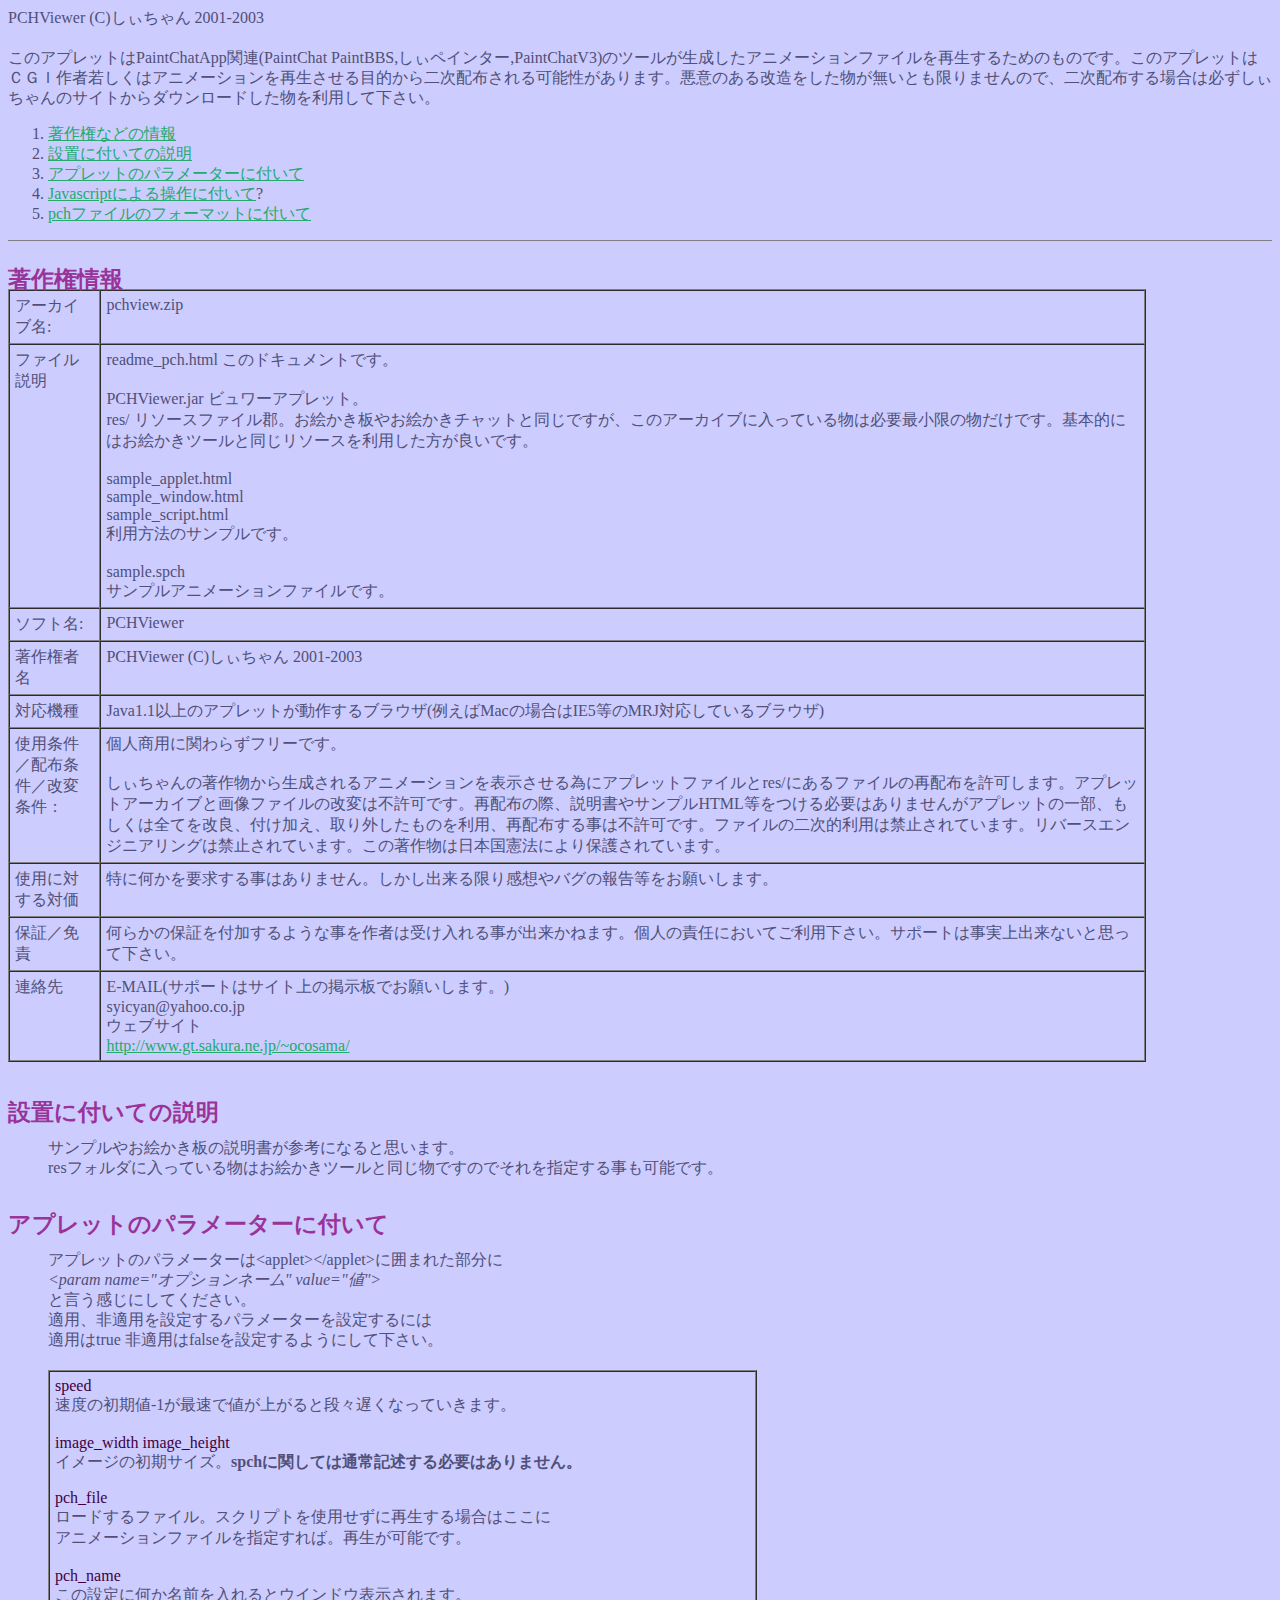
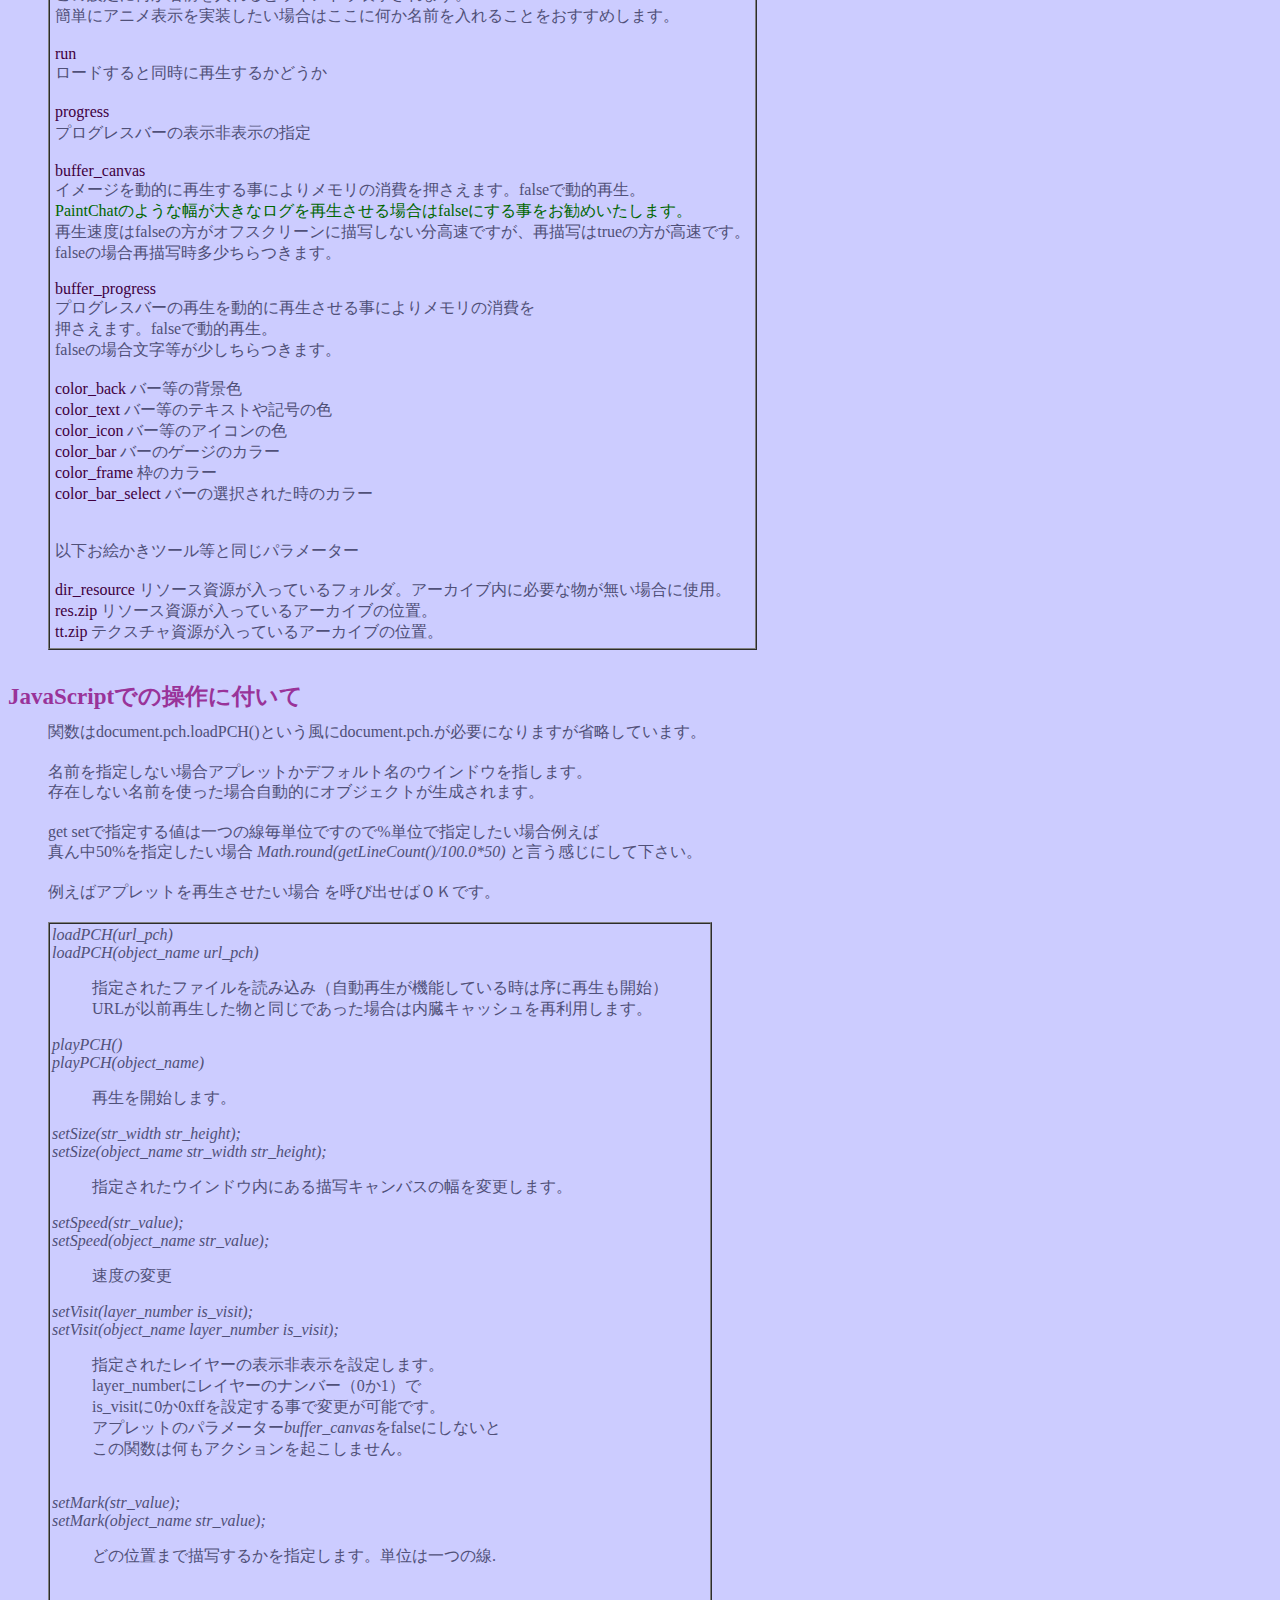
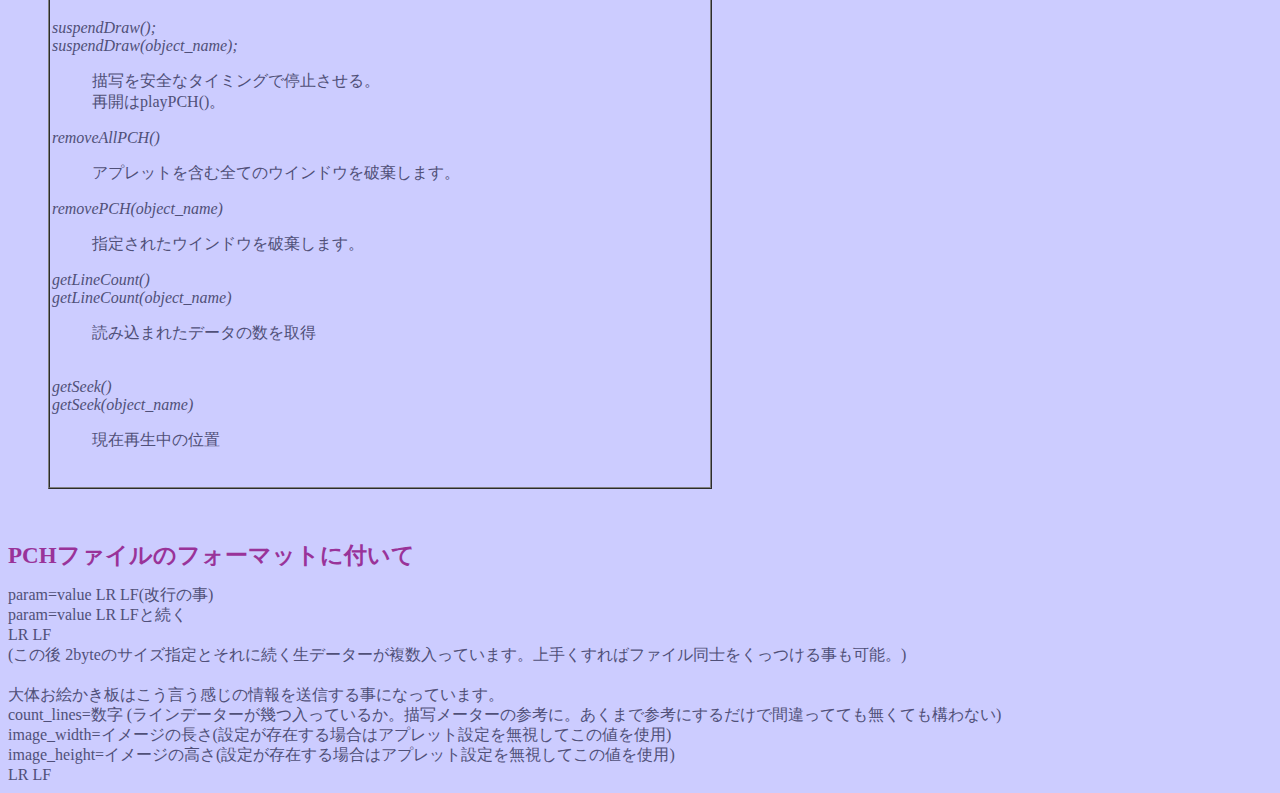
<file: oekaki./readme_pch.html>
<!DOCTYPE html PUBLIC "-//W3C//DTD HTML 4.01 Transitional//EN">
<html>
<head>

<meta http-equiv="content-type" content="text/html; charset=Shift-JIS">

<meta name="author" content="���������">
<title>PCHViewer ReadmeDocument</title>
</head>
<BODY style="LINE-HEIGHT: 125%" text=#505078 vLink=#5058f6 aLink=#25a96c 
link=#25a96c bgColor=#ccccff>PCHViewer (C)��������� 
2001-2003<BR><BR>���̃A�v���b�g��PaintChatApp�֘A(PaintChat 
PaintBBS,�����y�C���^�[,PaintChatV3)�̃c�[�������������A�j���[�V�����t�@�C�����Đ����邽�߂̂��̂ł��B���̃A�v���b�g�͂b�f�h��ҎႵ���̓A�j���[�V�������Đ�������ړI����񎟔z�z�����\��������܂��B���ӂ̂���������������������Ƃ�����܂���̂ŁA�񎟔z�z����ꍇ�͕K�����������̃T�C�g����_�E�����[�h�������𗘗p���ĉ������B<BR>
<OL>
  <LI><A href="#chosakuken">���쌠�Ȃǂ̏��</A> 
  <LI><A href="#setti">�ݒu�ɕt���Ă̐���</A> 
  <LI><A href="#paramater">�A�v���b�g�̃p�����[�^�[�ɕt����</A> 
  <LI><A href="#LiveConnect">Javascript�ɂ�鑀��ɕt����</A>? 
  <LI><A href="#pch">pch�t�@�C���̃t�H�[�}�b�g�ɕt����</A><BR></LI></OL>
<HR noShade SIZE=1>
<BR><FONT color=#993399><BIG><BIG><B><A 
name=chosakuken></A>���쌠���</B></BIG></BIG></FONT><BR>
<TABLE style="WIDTH: 90%" cellSpacing=0 cellPadding=5 border=1>
  <TBODY>
  <TR>
    <TD vAlign=top>�A�[�J�C�u��:<BR></TD>
    <TD vAlign=top>pchview.zip<BR></TD></TR>
  <TR>
    <TD vAlign=top>�t�@�C������<BR></TD>
    <TD vAlign=top>readme_pch.html ���̃h�L�������g�ł��B<BR><BR>PCHViewer.jar 
      �r�����[�A�v���b�g�B<BR>res/ 
      ���\�[�X�t�@�C���S�B���G�����₨�G�����`���b�g�Ɠ����ł����A���̃A�[�J�C�u�ɓ����Ă��镨�͕K�v�ŏ����̕������ł��B��{�I�ɂ͂��G�����c�[���Ɠ������\�[�X�𗘗p���������ǂ��ł��B<BR><BR>sample_applet.html<BR>sample_window.html<BR>sample_script.html<BR>���p���@�̃T���v���ł��B<BR><BR>sample.spch<BR>�T���v���A�j���[�V�����t�@�C���ł��B<BR></TD></TR>
  <TR>
    <TD vAlign=top>�\�t�g��:<BR></TD>
    <TD vAlign=top>PCHViewer<BR></TD></TR>
  <TR>
    <TD vAlign=top>���쌠�Җ�<BR></TD>
    <TD vAlign=top>PCHViewer (C)��������� 2001-2003<BR></TD></TR>
  <TR>
    <TD vAlign=top>�Ή��@��<BR></TD>
    <TD 
    vAlign=top>Java1.1�ȏ�̃A�v���b�g�����삷��u���E�U(�Ⴆ��Mac�̏ꍇ��IE5����MRJ�Ή����Ă���u���E�U)<BR></TD></TR>
  <TR>
    <TD vAlign=top>�g�p�����^�z�z�����^���Ϗ����F<BR></TD>
    <TD 
      vAlign=top>�l���p�Ɋւ�炸�t���[�ł��B<BR><BR>���������̒��앨���琶�������A�j���[�V������\��������ׂɃA�v���b�g�t�@�C����res/�ɂ���t�@�C���̍Ĕz�z�������܂��B�A�v���b�g�A�[�J�C�u�Ɖ摜�t�@�C���̉��ς͕s���ł��B�Ĕz�z�̍ہA��������T���v��HTML��������K�v�͂���܂��񂪃A�v���b�g�̈ꕔ�A�������͑S�Ă����ǁA�t�������A���O�������̂𗘗p�A�Ĕz�z���鎖�͕s���ł��B�t�@�C���̓񎟓I���p�͋֎~����Ă��܂��B���o�[�X�G���W�j�A�����O�͋֎~����Ă��܂��B���̒��앨�͓��{�����@�ɂ��ی삳��Ă��܂��B<BR></TD></TR>
  <TR>
    <TD vAlign=top>�g�p�ɑ΂���Ή�<BR></TD>
    <TD vAlign=top>���ɉ�����v�����鎖�͂���܂���B�������o������芴�z��o�O�̕񍐓������肢���܂��B </TD></TR>
  <TR>
    <TD vAlign=top>�ۏ؁^�Ɛ�<BR></TD>
    <TD 
      vAlign=top>���炩�̕ۏ؂�t������悤�Ȏ�����҂͎󂯓���鎖���o�����˂܂��B�l�̐ӔC�ɂ����Ă����p�������B�T�|�[�g�͎�����o���Ȃ��Ǝv���ĉ������B<BR></TD></TR>
  <TR>
    <TD vAlign=top>�A����</TD>
    <TD vAlign=top>E-MAIL(�T�|�[�g�̓T�C�g��̌f���ł��肢���܂��B) 
      <BR>syicyan@yahoo.co.jp<BR>�E�F�u�T�C�g<BR><A 
      href="http://www.gt.sakura.ne.jp/~ocosama/">http://www.gt.sakura.ne.jp/~ocosama/</A></TD></TR></TBODY></TABLE><BR><BR><BIG><FONT 
color=#993399><BIG><B><A name=setti></A>�ݒu�ɕt���Ă̐���</B></BIG></FONT></BIG><BR>
<BLOCKQUOTE>�T���v���₨�G�����̐��������Q�l�ɂȂ�Ǝv���܂��B<BR>res�t�H���_�ɓ����Ă��镨�͂��G�����c�[���Ɠ������ł��̂ł�����w�肷�鎖���\�ł��B<BR></BLOCKQUOTE><BR><FONT 
color=#993399><BIG><BIG><B><A 
name=paramater></A>�A�v���b�g�̃p�����[�^�[�ɕt����</B></BIG></BIG></FONT><BR>
<BLOCKQUOTE>�A�v���b�g�̃p�����[�^�[��&lt;applet&gt;&lt;/applet&gt;�Ɉ͂܂ꂽ������<BR><I>&lt;param 
  name="�I�v�V�����l�[��" 
  value="�l"&gt;</I><BR>�ƌ��������ɂ��Ă��������B<BR>�K�p�A��K�p��ݒ肷��p�����[�^�[��ݒ肷��ɂ�<BR>�K�p��true 
  ��K�p��false��ݒ肷��悤�ɂ��ĉ������B<BR><BR>
  <TABLE cellSpacing=0 cellPadding=5 border=1>
    <TBODY>
    <TR>
      <TD vAlign=top>
        <P><FONT color=#400040>speed 
        <BR></FONT>���x�̏����l-1���ő��Œl���オ��ƒi�X�x���Ȃ��Ă����܂��B<BR><BR><FONT 
        color=#400040>image_width 
        image_height</FONT><BR>�C���[�W�̏����T�C�Y�B<STRONG>spch�Ɋւ��Ă͒ʏ�L�q����K�v�͂���܂���B</STRONG></P>
        <P><FONT color=#400040>pch_file 
        <BR></FONT>���[�h����t�@�C���B�X�N���v�g���g�p�����ɍĐ�����ꍇ�͂�����<BR>�A�j���[�V�����t�@�C�����w�肷��΁B�Đ����\�ł��B<BR><BR><FONT 
        color=#400040>pch_name<BR></FONT>���̐ݒ�ɉ������O������ƃE�C���h�E�\������܂��B<BR>�ȒP�ɃA�j���\���������������ꍇ�͂����ɉ������O�����邱�Ƃ��������߂��܂��B<BR><BR><FONT 
        color=#400040>run <BR></FONT>���[�h����Ɠ����ɍĐ����邩�ǂ���<BR><BR><FONT 
        color=#400040>progress</FONT>�@<BR>�v���O���X�o�[�̕\����\���̎w��<BR><BR><FONT 
        color=#400040>buffer_canvas</FONT><BR>�C���[�W�𓮓I�ɍĐ����鎖�ɂ�胁�����̏�����������܂��Bfalse�œ��I�Đ��B<BR><FONT 
        color=#006600>PaintChat�̂悤�ȕ����傫�ȃ��O���Đ�������ꍇ��false�ɂ��鎖�������߂������܂��B</FONT><BR><FONT 
        color=#006600></FONT>�Đ����x��false�̕����I�t�X�N���[���ɕ`�ʂ��Ȃ��������ł����A�ĕ`�ʂ�true�̕��������ł��B<BR>false�̏ꍇ�ĕ`�ʎ�����������܂��B</P><FONT 
        color=#400040>buffer_progress</FONT><BR>�v���O���X�o�[�̍Đ��𓮓I�ɍĐ������鎖�ɂ�胁�����̏����<BR>�������܂��Bfalse�œ��I�Đ��B<BR>false�̏ꍇ������������������܂��B<BR><BR><FONT 
        color=#400040>color_back</FONT> �o�[���̔w�i�F<BR><FONT 
        color=#400040>color_text</FONT> �o�[���̃e�L�X�g��L���̐F<BR><FONT 
        color=#400040>color_icon</FONT> �o�[���̃A�C�R���̐F<BR><FONT 
        color=#400040>color_bar</FONT> �o�[�̃Q�[�W�̃J���[<BR><FONT 
        color=#400040>color_frame</FONT> �g�̃J���[<BR><FONT 
        color=#400040>color_bar_select</FONT> 
        �o�[�̑I�����ꂽ���̃J���[<BR><BR><BR>�ȉ����G�����c�[�����Ɠ����p�����[�^�[<BR><BR><FONT 
        color=#400040>dir_resource</FONT> 
        ���\�[�X�����������Ă���t�H���_�B�A�[�J�C�u���ɕK�v�ȕ��������ꍇ�Ɏg�p�B<BR><FONT 
        color=#400040>res.zip</FONT> ���\�[�X�����������Ă���A�[�J�C�u�̈ʒu�B<BR><FONT 
        color=#400040>tt.zip</FONT> 
  �e�N�X�`�������������Ă���A�[�J�C�u�̈ʒu�B<BR></TD></TR></TBODY></TABLE></BLOCKQUOTE><BR><BIG><FONT 
color=#993399><BIG><B><A 
name=LiveConnect></A>JavaScript�ł̑���ɕt����</B></BIG></FONT></BIG> 
<BLOCKQUOTE>�֐���document.pch.loadPCH()�Ƃ�������document.pch.���K�v�ɂȂ�܂����ȗ����Ă��܂��B<BR><BR>���O���w�肵�Ȃ��ꍇ�A�v���b�g���f�t�H���g���̃E�C���h�E���w���܂��B<BR>���݂��Ȃ����O���g�����ꍇ�����I�ɃI�u�W�F�N�g����������܂��B<BR><BR>get 
  set�Ŏw�肷��l�͈�̐����P�ʂł��̂�%�P�ʂŎw�肵�����ꍇ�Ⴆ��<BR>�^��50%���w�肵�����ꍇ 
  <I>Math.round(getLineCount()/100.0*50)</I> 
  �ƌ��������ɂ��ĉ������B<BR><BR>�Ⴆ�΃A�v���b�g���Đ����������ꍇ ���Ăяo���΂n�j�ł��B<BR><BR>
  <TABLE cellSpacing=0 cellPadding=2 border=1>
    <TBODY>
    <TR>
      <TD vAlign=top><I>loadPCH(url_pch)</I><I><BR></I><I>loadPCH(object_name 
        url_pch) </I><BR>
        <BLOCKQUOTE>�w�肳�ꂽ�t�@�C����ǂݍ��݁i�����Đ����@�\���Ă��鎞�͏��ɍĐ����J�n�j<BR>URL���ȑO�Đ��������Ɠ����ł������ꍇ�͓����L���b�V�����ė��p���܂��B<BR></BLOCKQUOTE><I>playPCH()</I><I><BR></I><I>playPCH(object_name)</I><BR>
        <BLOCKQUOTE>�Đ����J�n���܂��B<BR></BLOCKQUOTE><I>setSize(str_width 
        str_height);</I><I><BR></I><I>setSize(object_name str_width 
        str_height);</I><BR>
        <BLOCKQUOTE>�w�肳�ꂽ�E�C���h�E���ɂ���`�ʃL�����o�X�̕���ύX���܂��B<BR></BLOCKQUOTE><I>setSpeed(str_value);</I><I><BR></I><I>setSpeed(object_name 
        str_value);</I><BR>
        <BLOCKQUOTE>���x�̕ύX<BR></BLOCKQUOTE><I>setVisit(layer_number 
        is_visit);<BR>setVisit(</I><I>object_name layer_number 
        is_visit</I><I>);<BR></I>
        <BLOCKQUOTE>�w�肳�ꂽ���C���[�̕\����\����ݒ肵�܂��B<BR>layer_number�Ƀ��C���[�̃i���o�[�i0��1�j��<BR>is_visit��0��0xff��ݒ肷�鎖�ŕύX���\�ł��B<BR>�A�v���b�g�̃p�����[�^�[<I>buffer_canvas</I>��false�ɂ��Ȃ���<BR>���̊֐��͉����A�N�V�������N�����܂���B<BR></BLOCKQUOTE><I><BR>setMark(str_value);</I><I><BR></I><I>setMark(object_name 
        str_value);</I><BR>
        <BLOCKQUOTE>�ǂ̈ʒu�܂ŕ`�ʂ��邩���w�肵�܂��B�P�ʂ͈�̐�.<BR></BLOCKQUOTE><BR><BR><I>suspendDraw();</I><I><BR></I><I>suspendDraw(object_name);</I><BR>
        <BLOCKQUOTE>�`�ʂ����S�ȃ^�C�~���O�Œ�~������B<BR>�ĊJ��playPCH()�B<BR></BLOCKQUOTE><I>removeAllPCH()</I><BR>
        <BLOCKQUOTE>�A�v���b�g���܂ޑS�ẴE�C���h�E��j�����܂��B<BR></BLOCKQUOTE><I>removePCH(object_name)</I><BR>
        <BLOCKQUOTE>�w�肳�ꂽ�E�C���h�E��j�����܂��B<BR></BLOCKQUOTE><I>getLineCount()</I><I><BR></I><I>getLineCount(object_name)</I><BR>
        <BLOCKQUOTE>�ǂݍ��܂ꂽ�f�[�^�̐����擾<BR></BLOCKQUOTE><BR><I>getSeek()</I><I><BR></I><I>getSeek(object_name)</I><BR>
        <BLOCKQUOTE>���ݍĐ����̈ʒu</BLOCKQUOTE><BR></TD></TR></TBODY></TABLE></BLOCKQUOTE><BR><BIG><FONT 
color=#993399><BIG><B><BR><A 
name=pch></A>PCH�t�@�C���̃t�H�[�}�b�g�ɕt����</B></BIG></FONT></BIG><BR><BR>param=value LR 
LF(���s�̎�)<BR>param=value LR LF�Ƒ���<BR>LR LF<BR>(���̌� 
2byte�̃T�C�Y�w��Ƃ���ɑ������f�[�^�[�����������Ă��܂��B��肭����΃t�@�C�����m���������鎖���\�B)<BR><BR>��̂��G�����͂������������̏��𑗐M���鎖�ɂȂ��Ă��܂��B<BR>count_lines=���� 
(���C���f�[�^�[��������Ă��邩�B�`�ʃ��[�^�[�̎Q�l�ɁB�����܂ŎQ�l�ɂ��邾���ŊԈ���ĂĂ������Ă��\��Ȃ�)<BR>image_width=�C���[�W�̒���(�ݒ肪���݂���ꍇ�̓A�v���b�g�ݒ�𖳎����Ă��̒l���g�p)<BR>image_height=�C���[�W�̍���(�ݒ肪���݂���ꍇ�̓A�v���b�g�ݒ�𖳎����Ă��̒l���g�p)<BR>LR 
LF
</BODY>
</html>
</file>
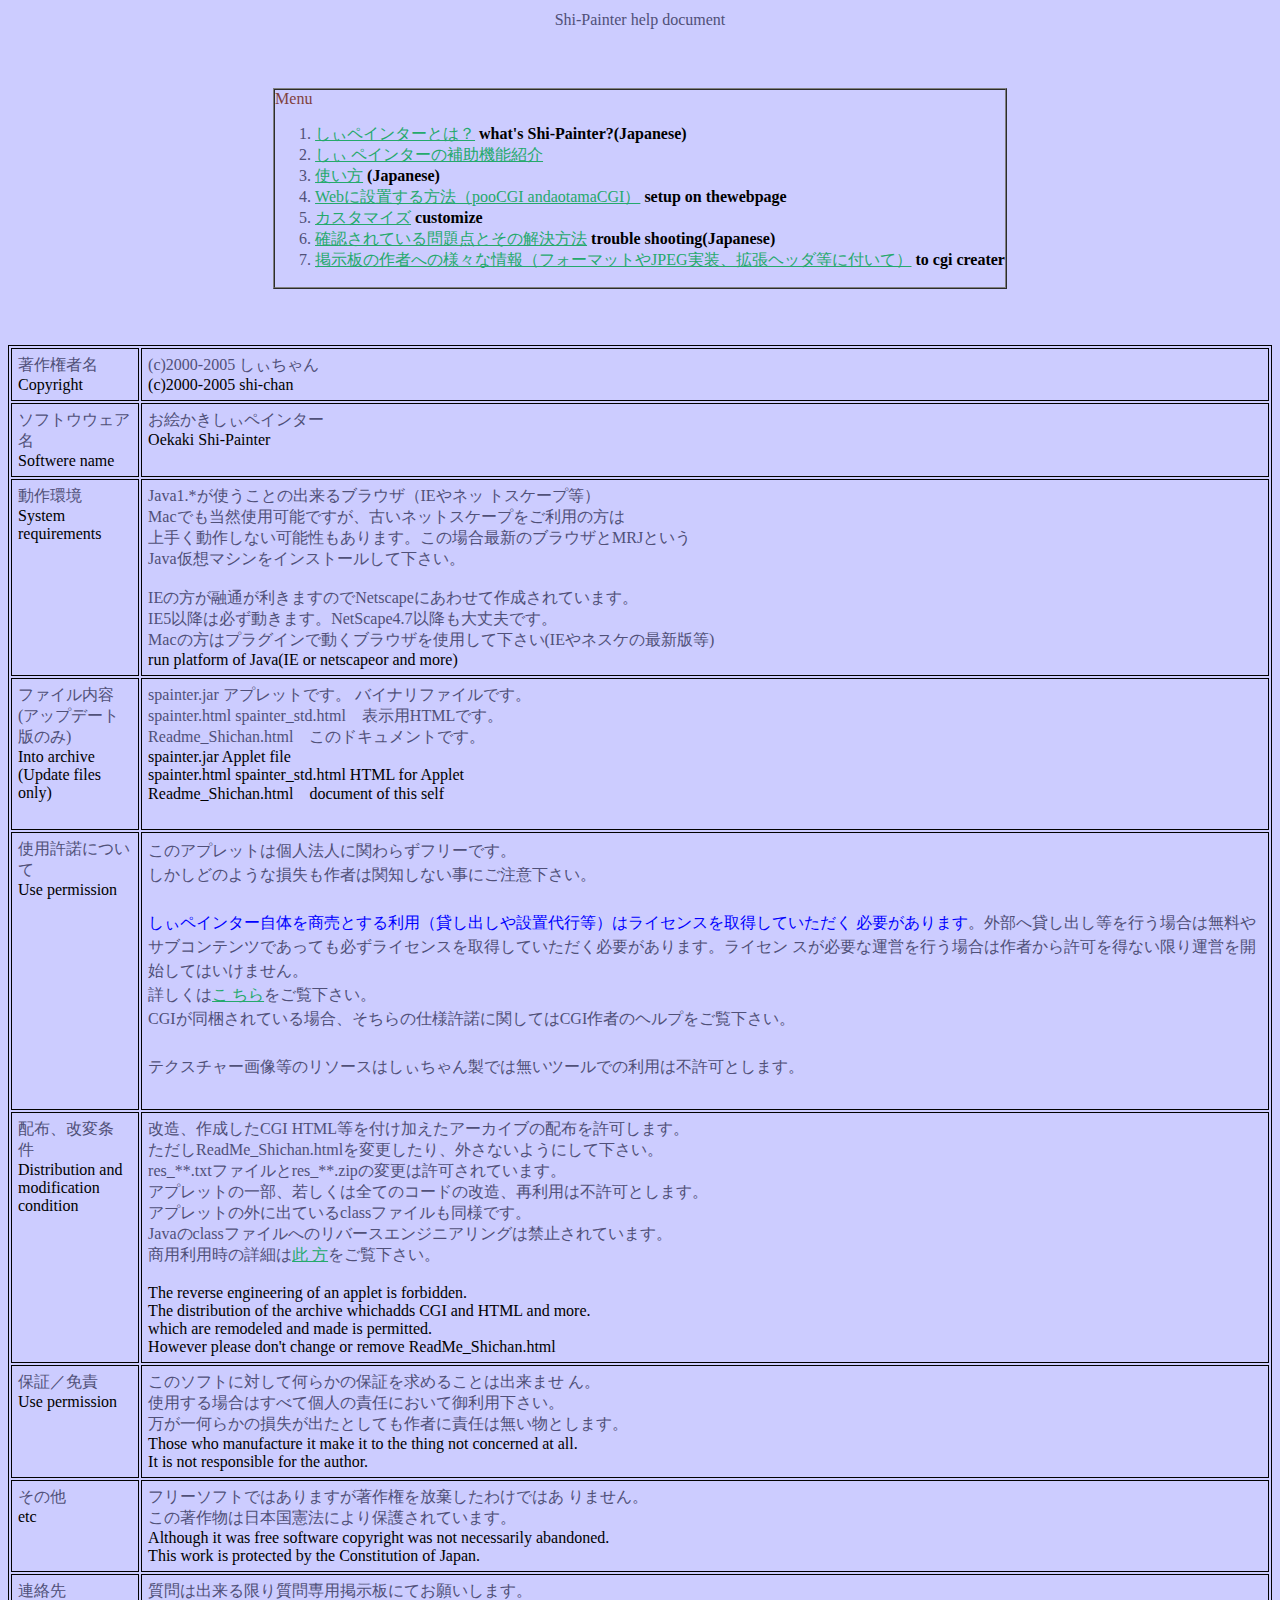
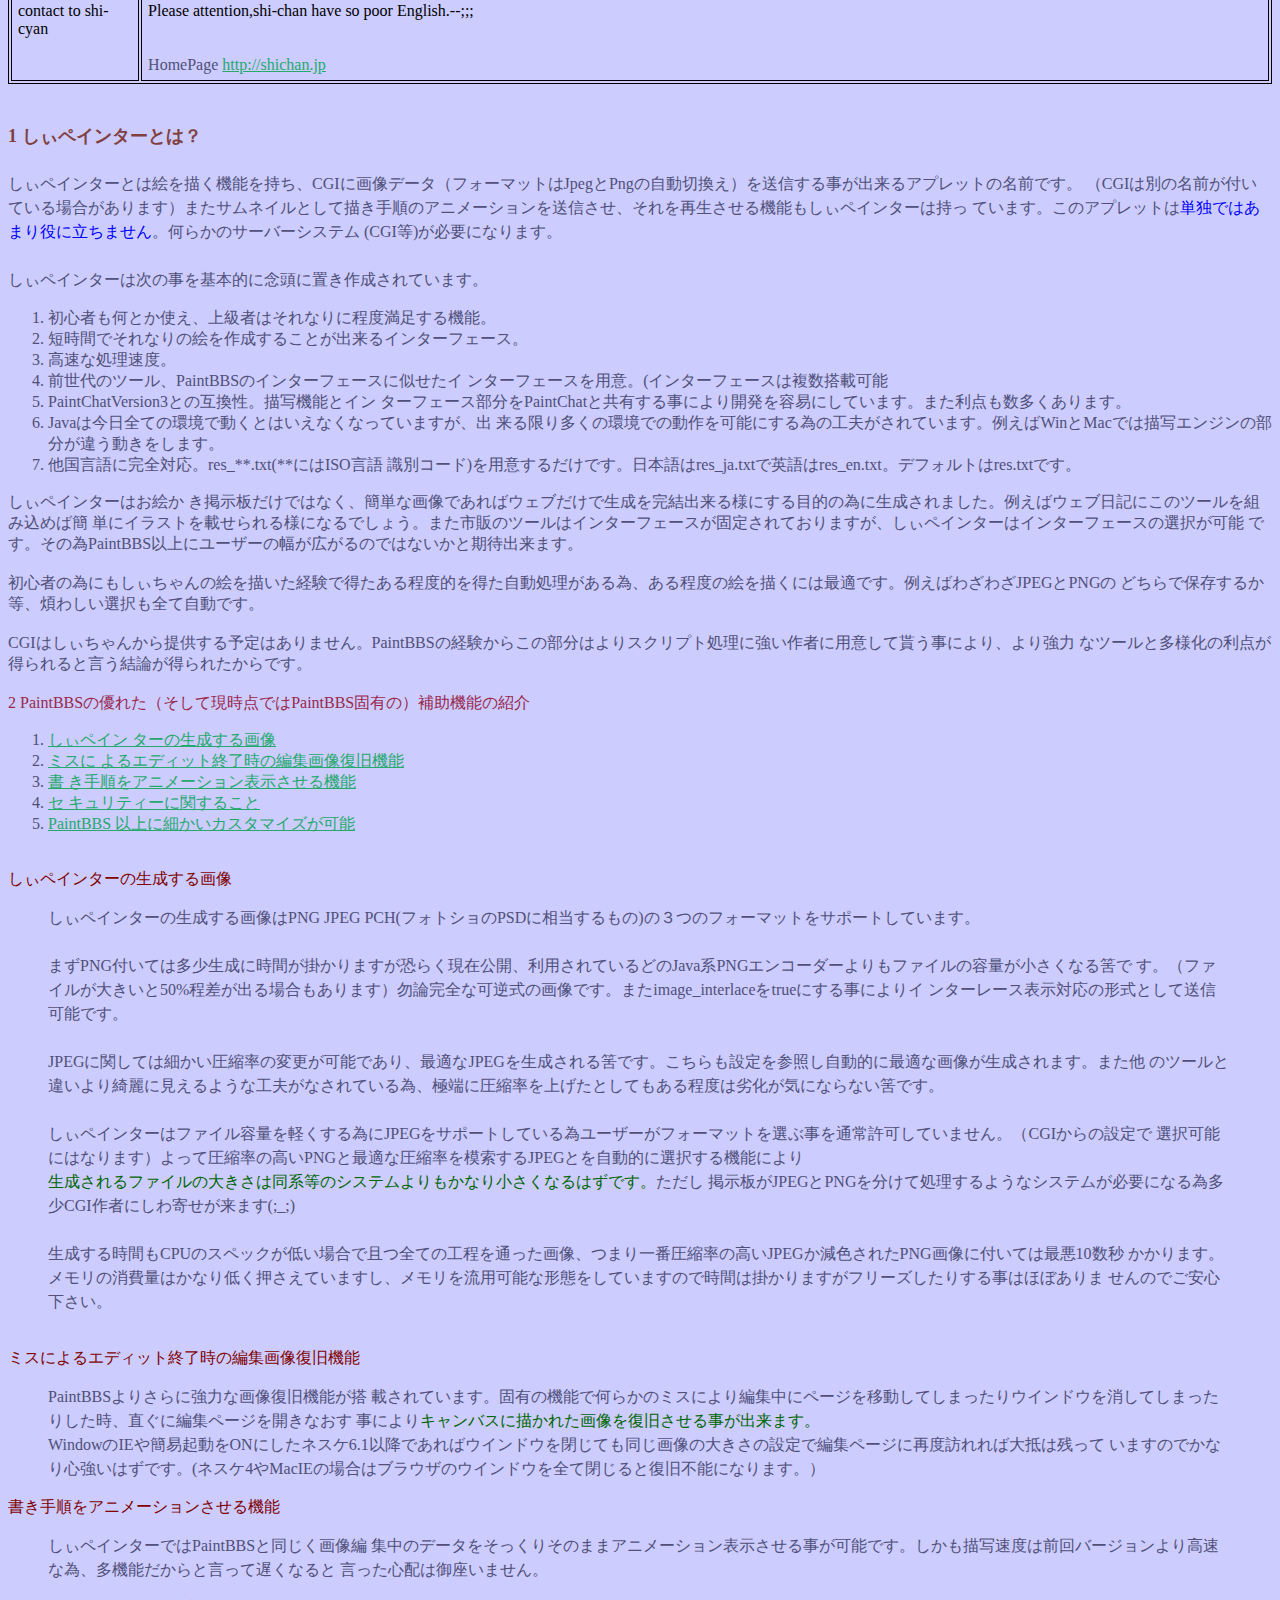
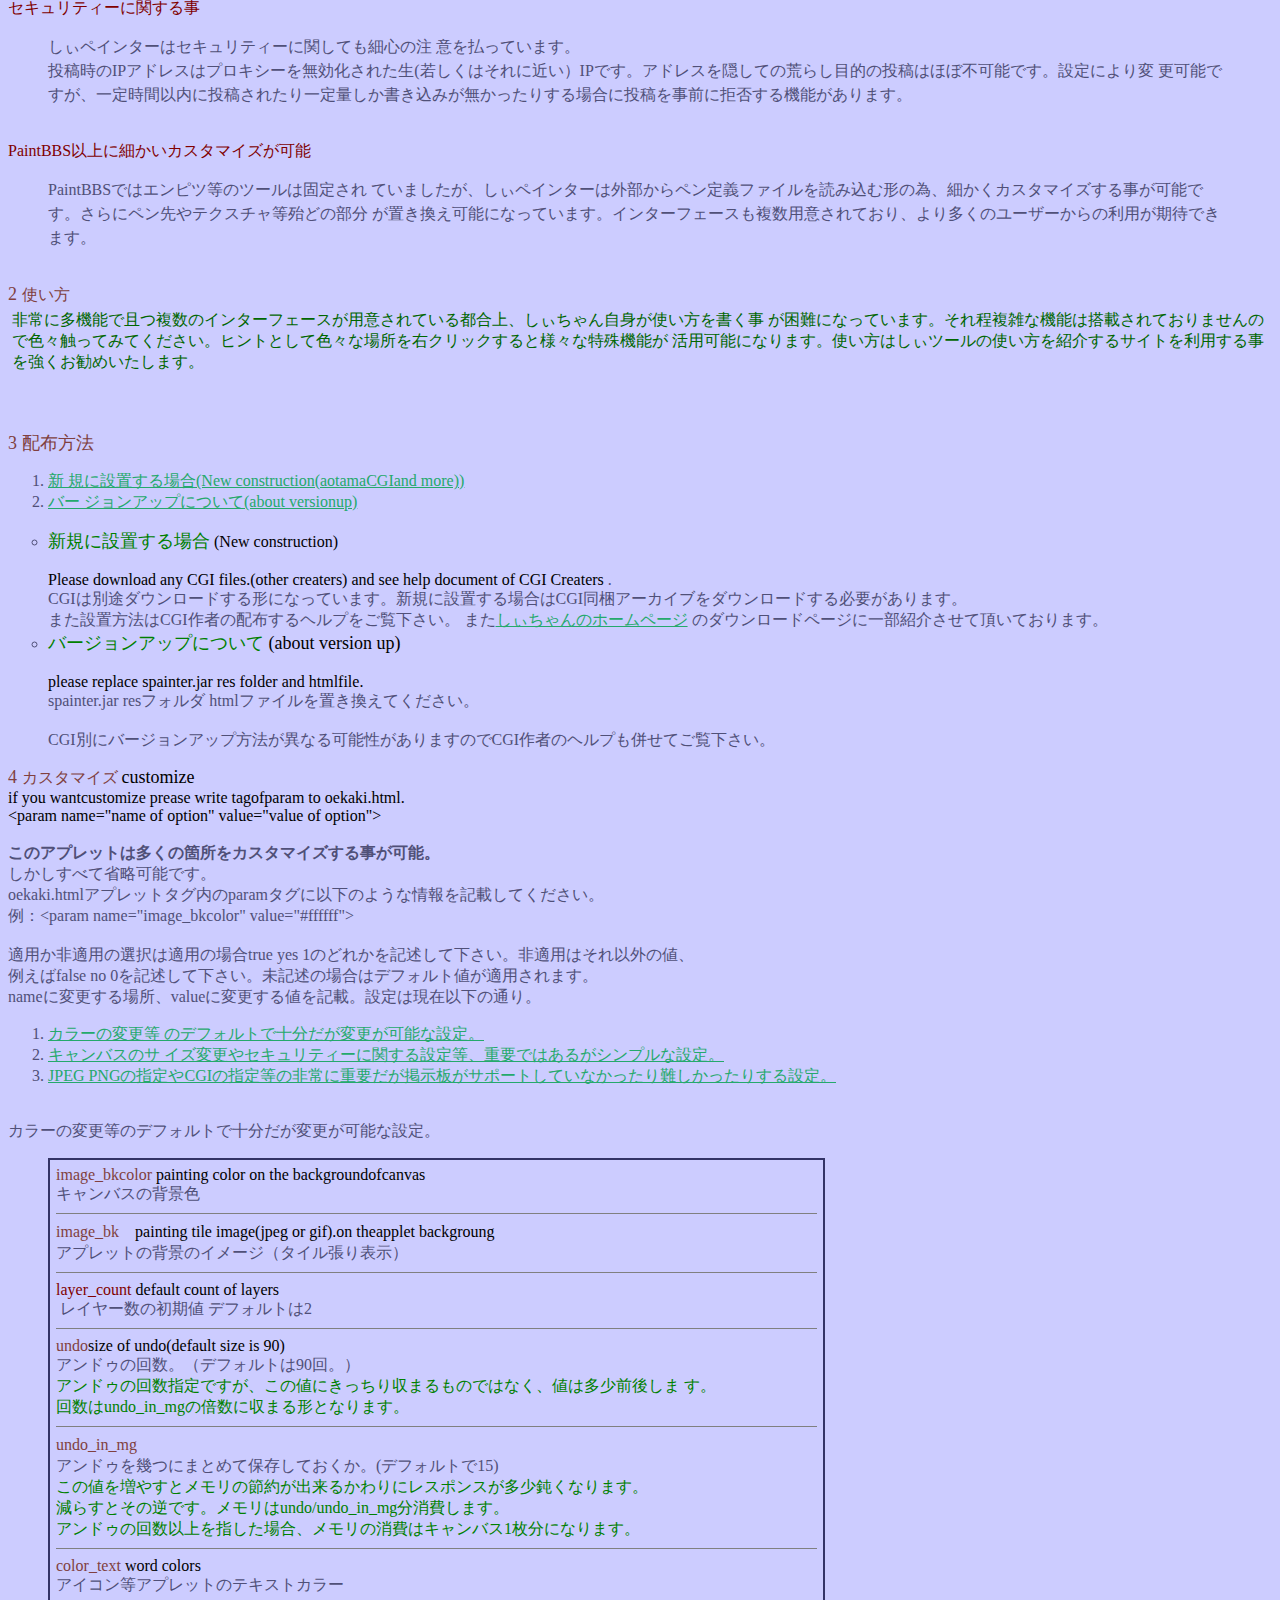
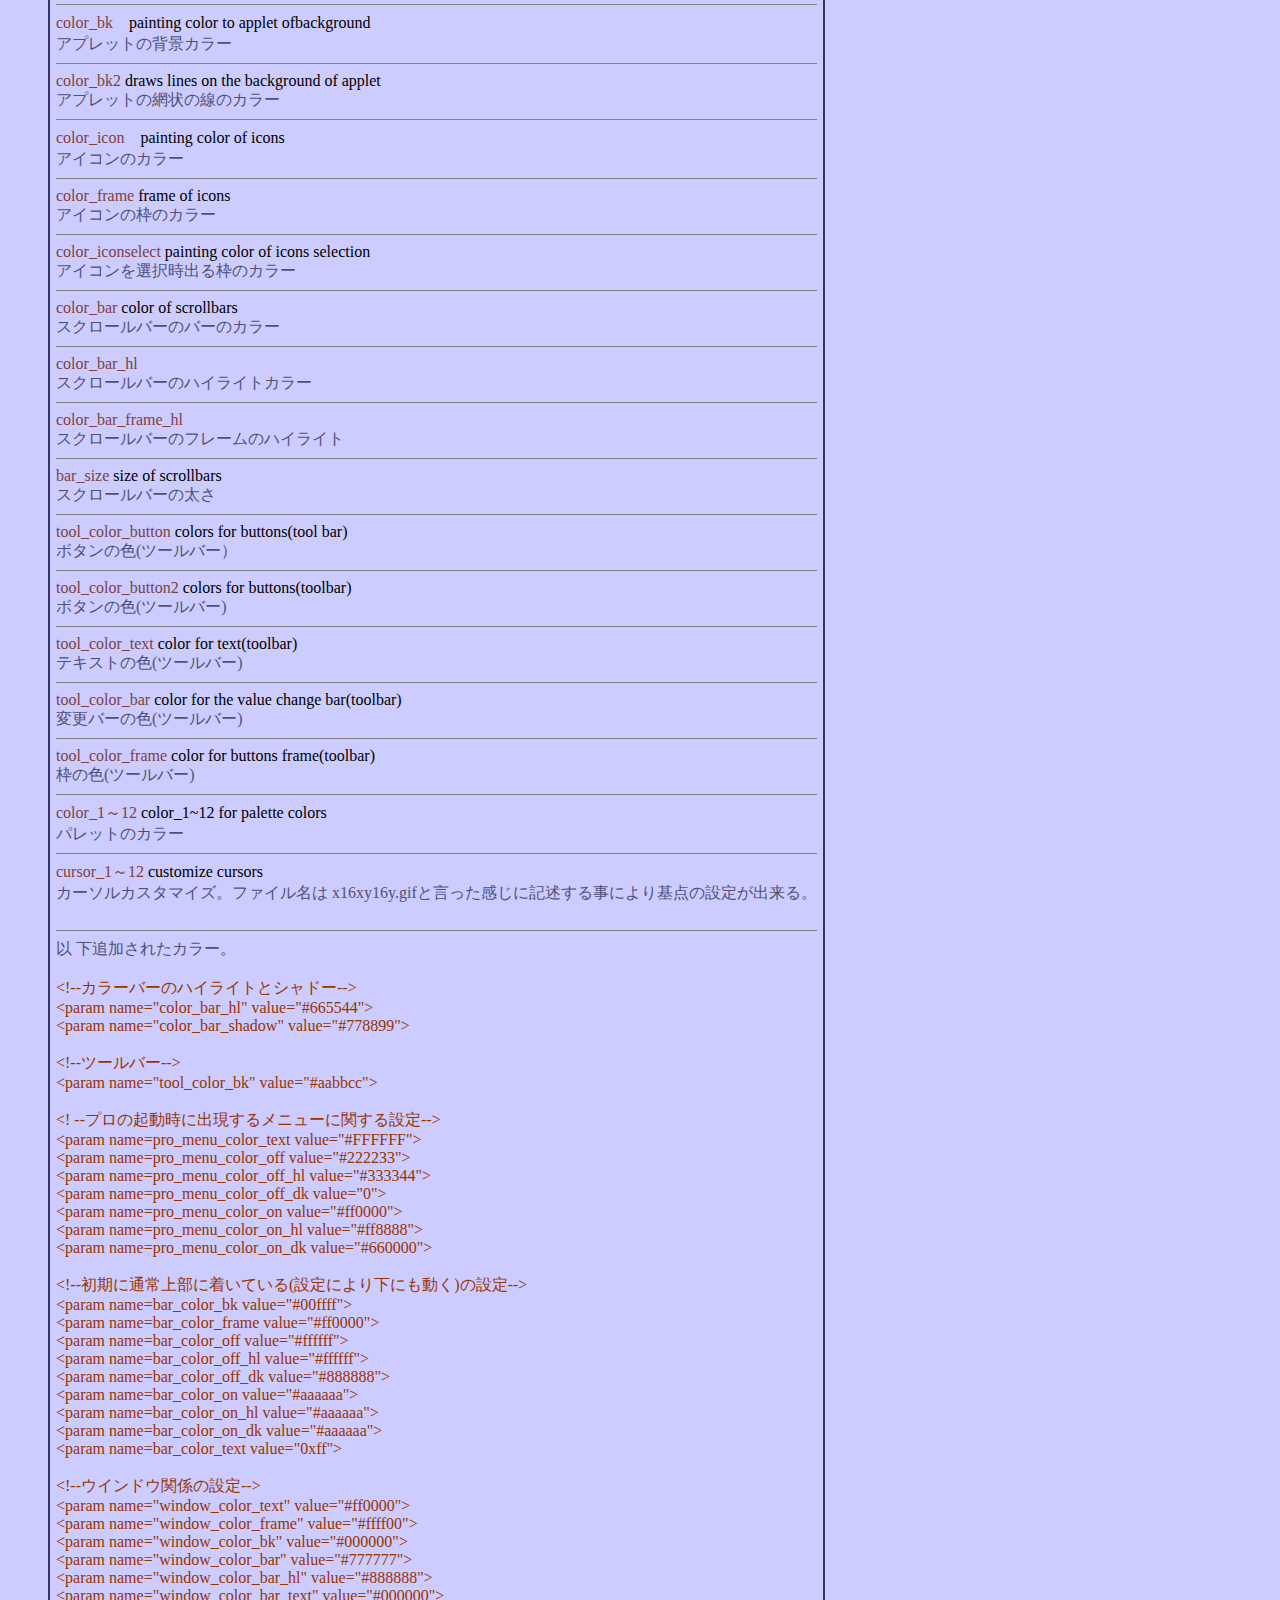
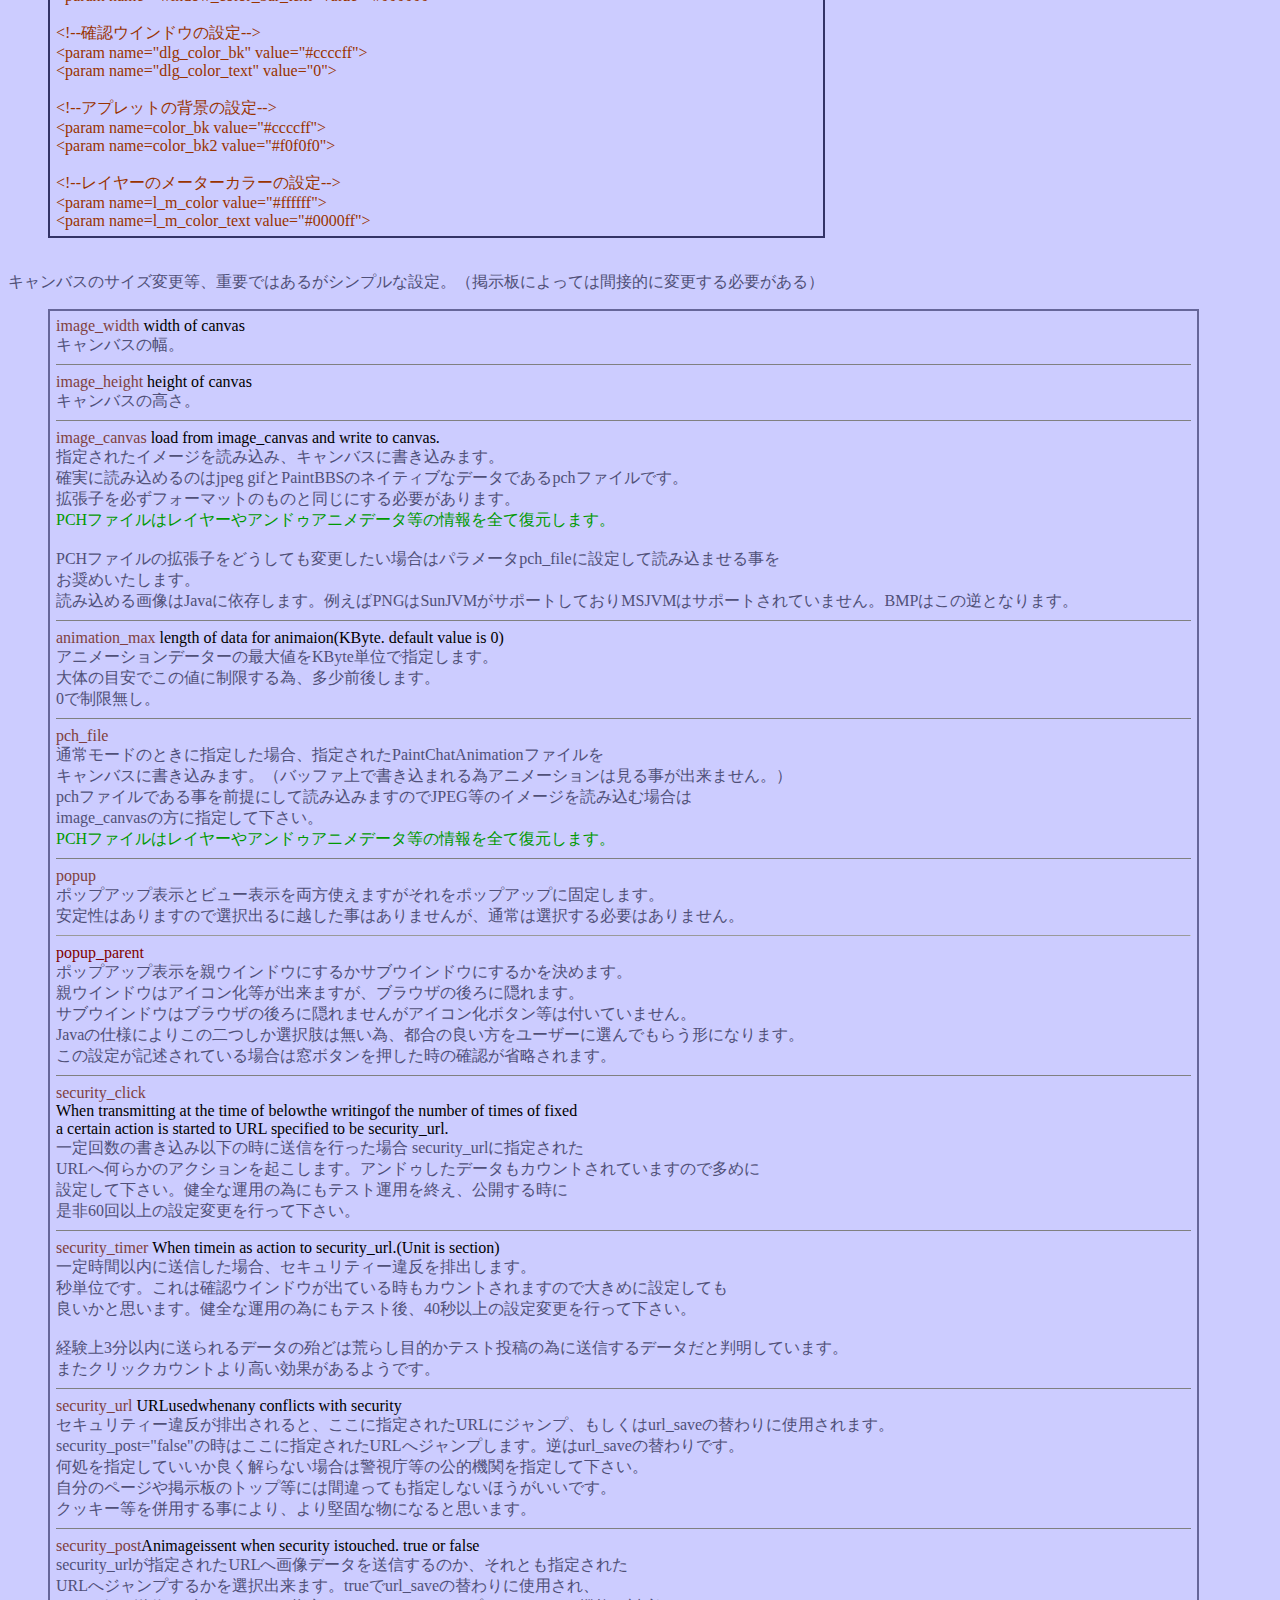
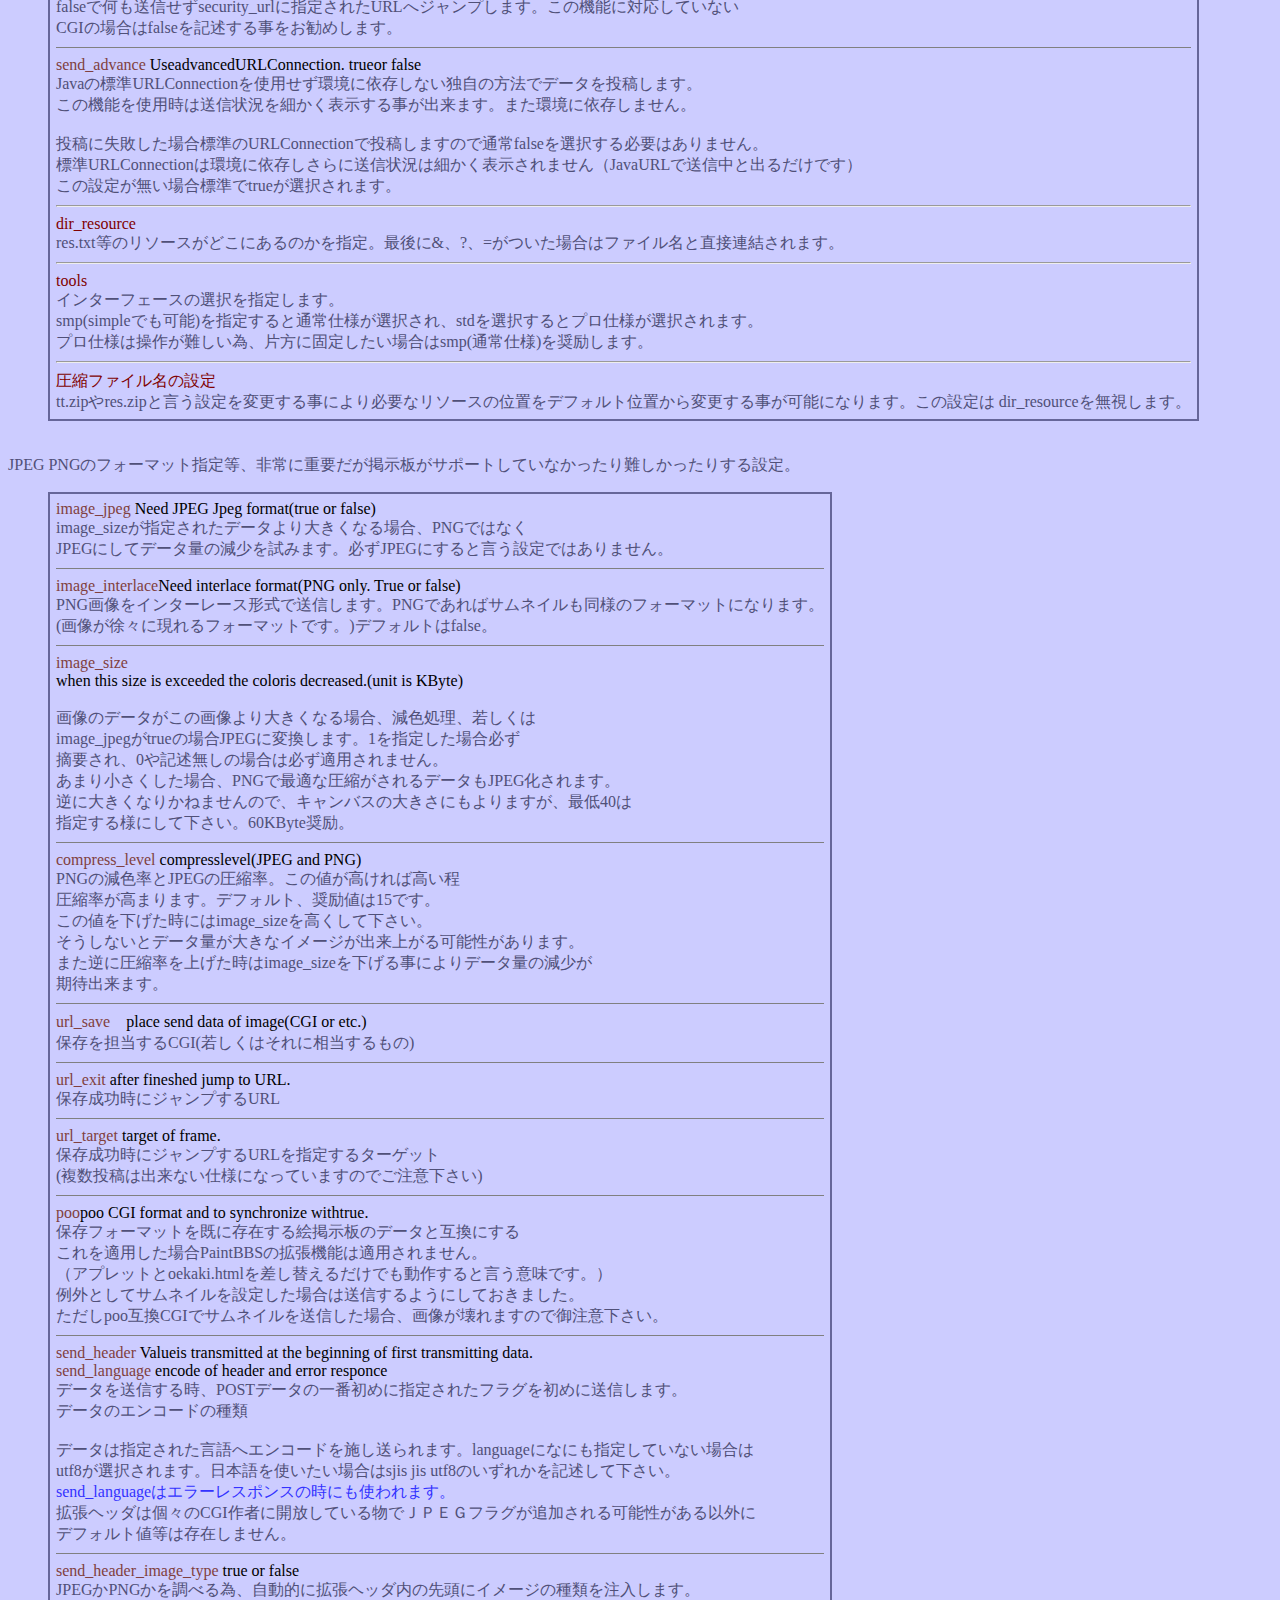
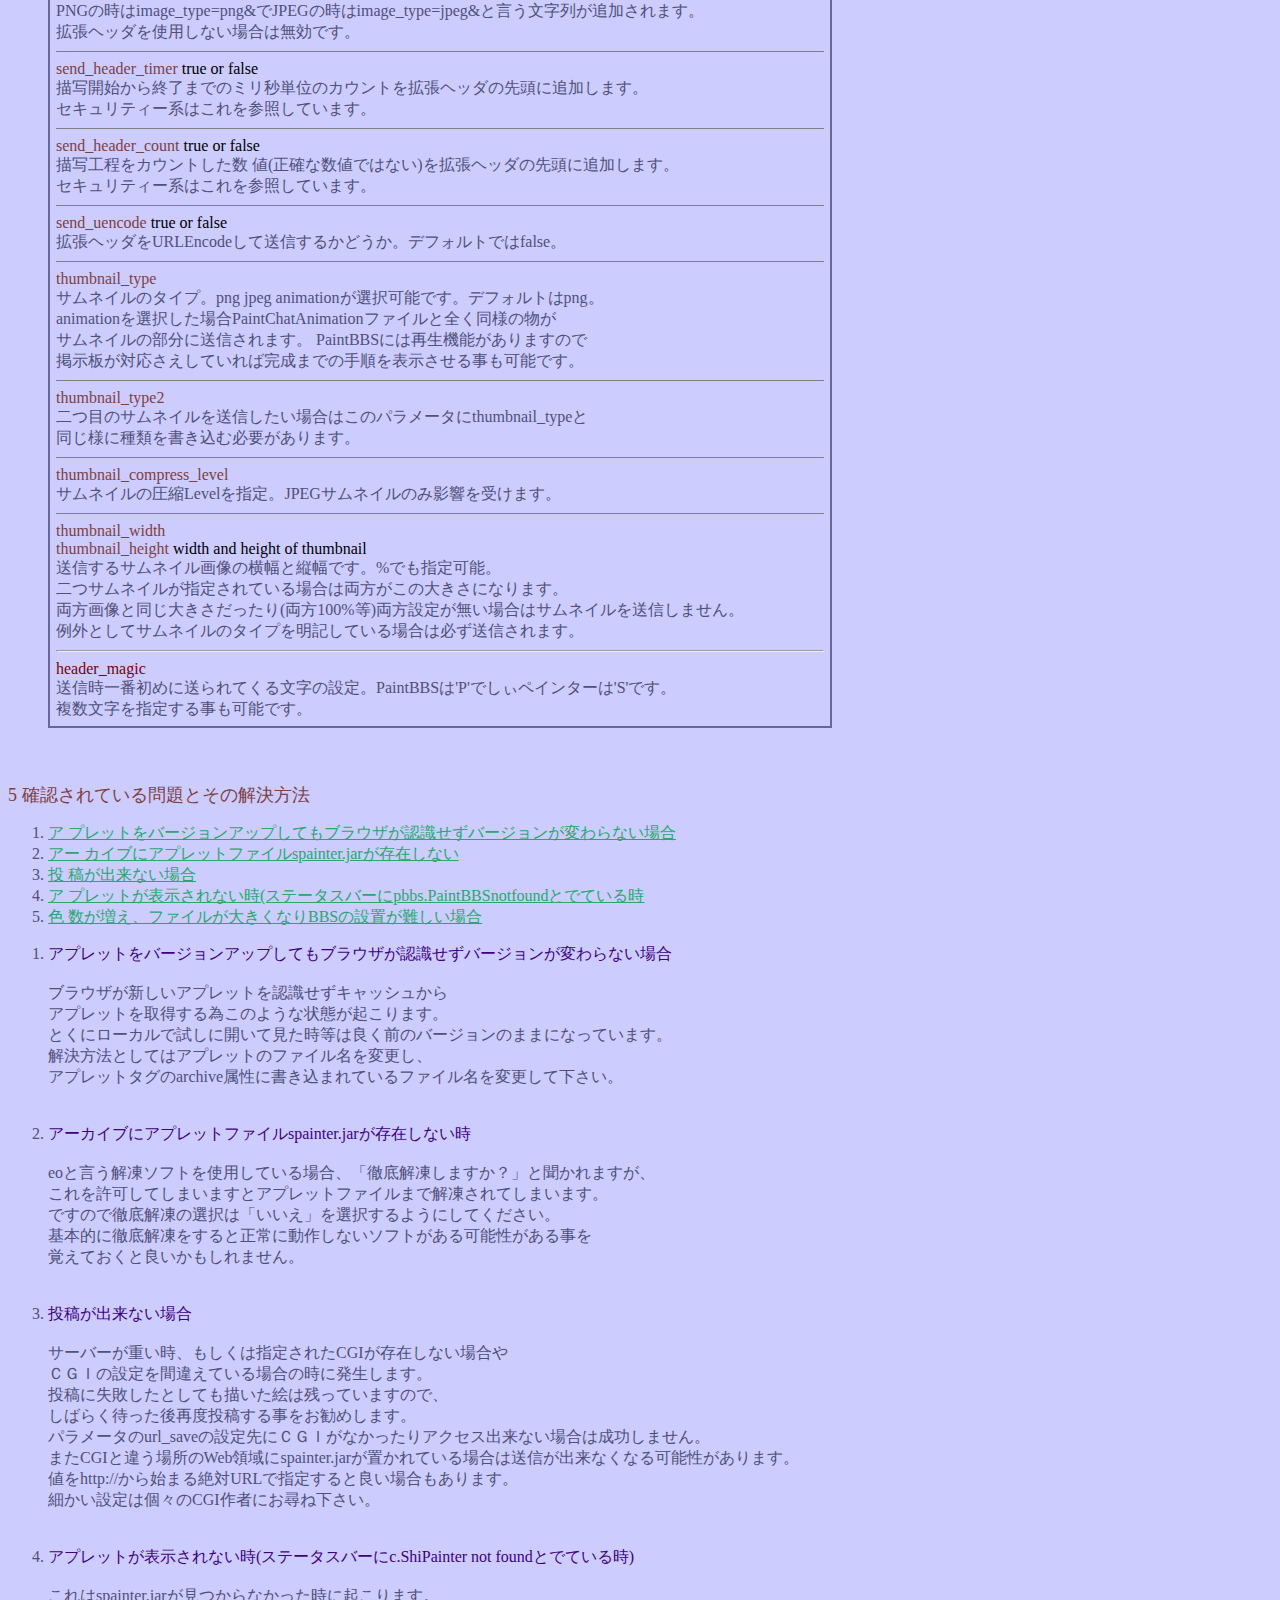
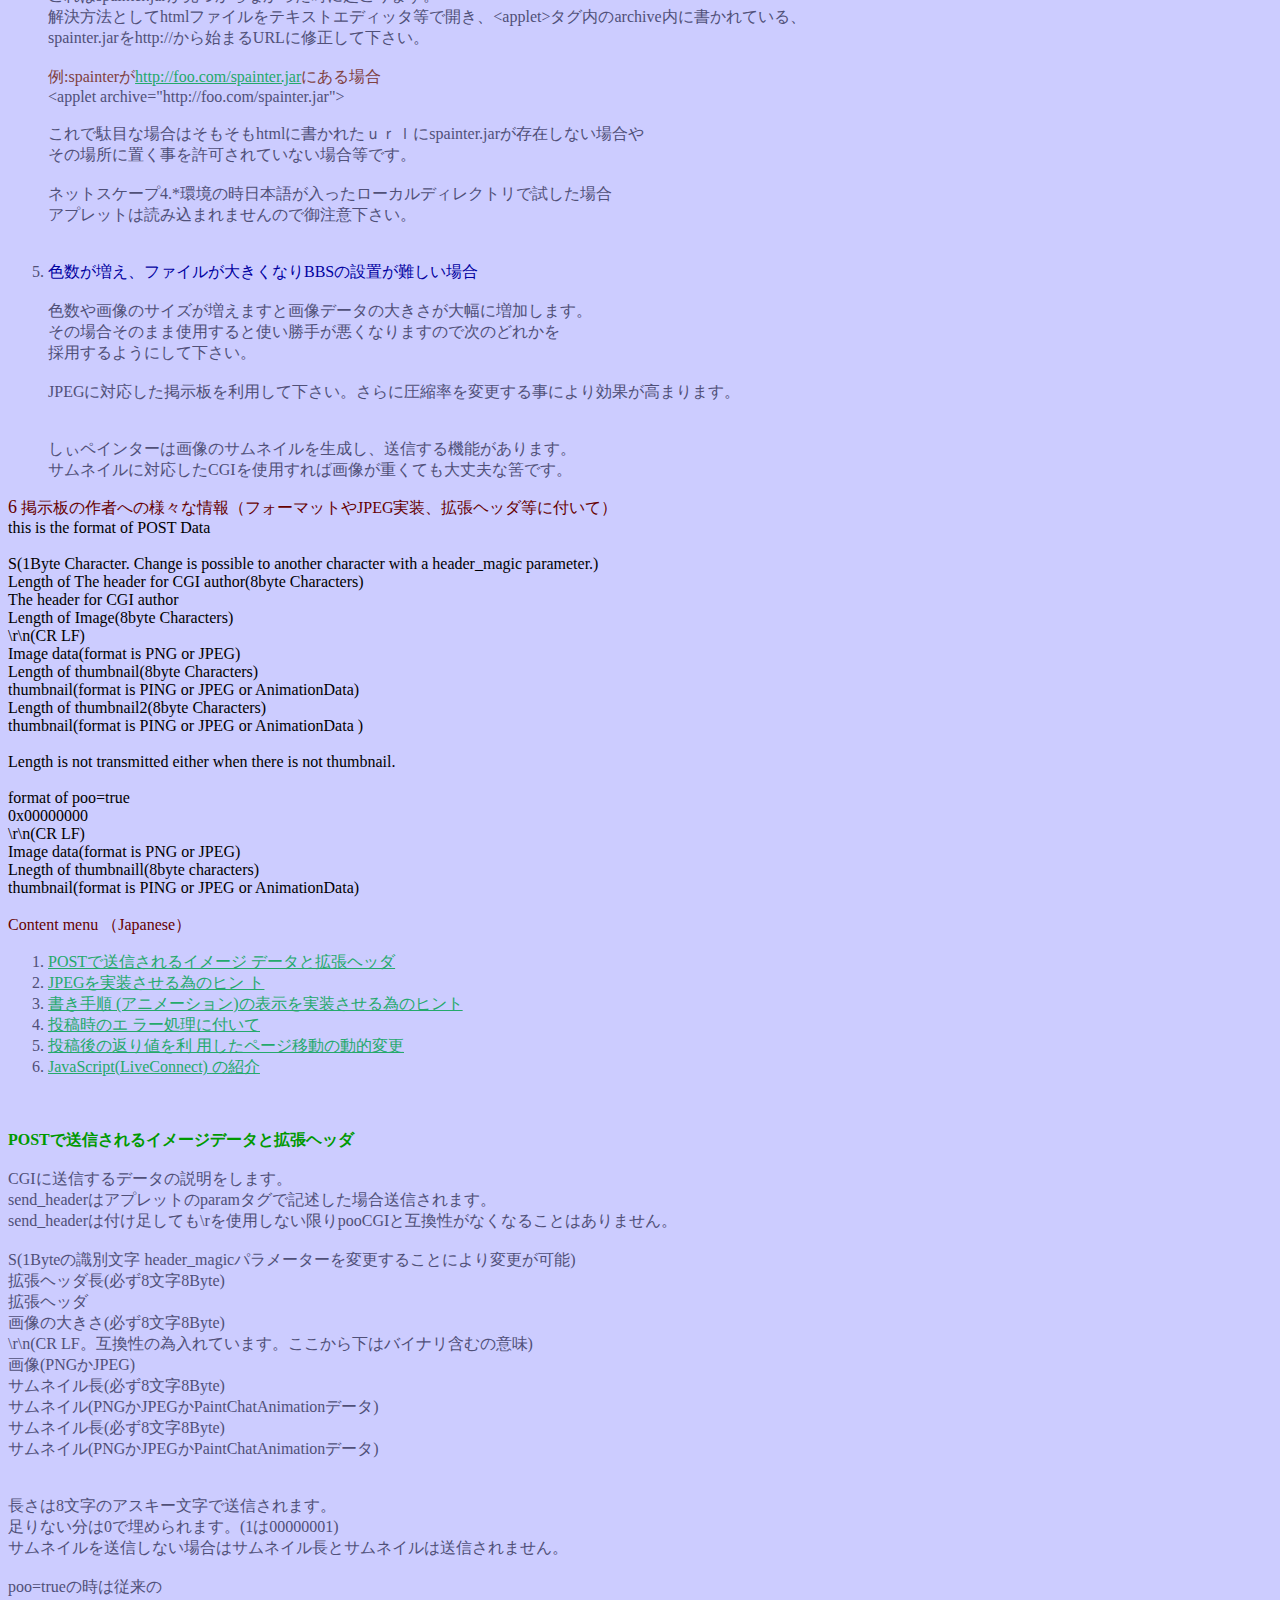
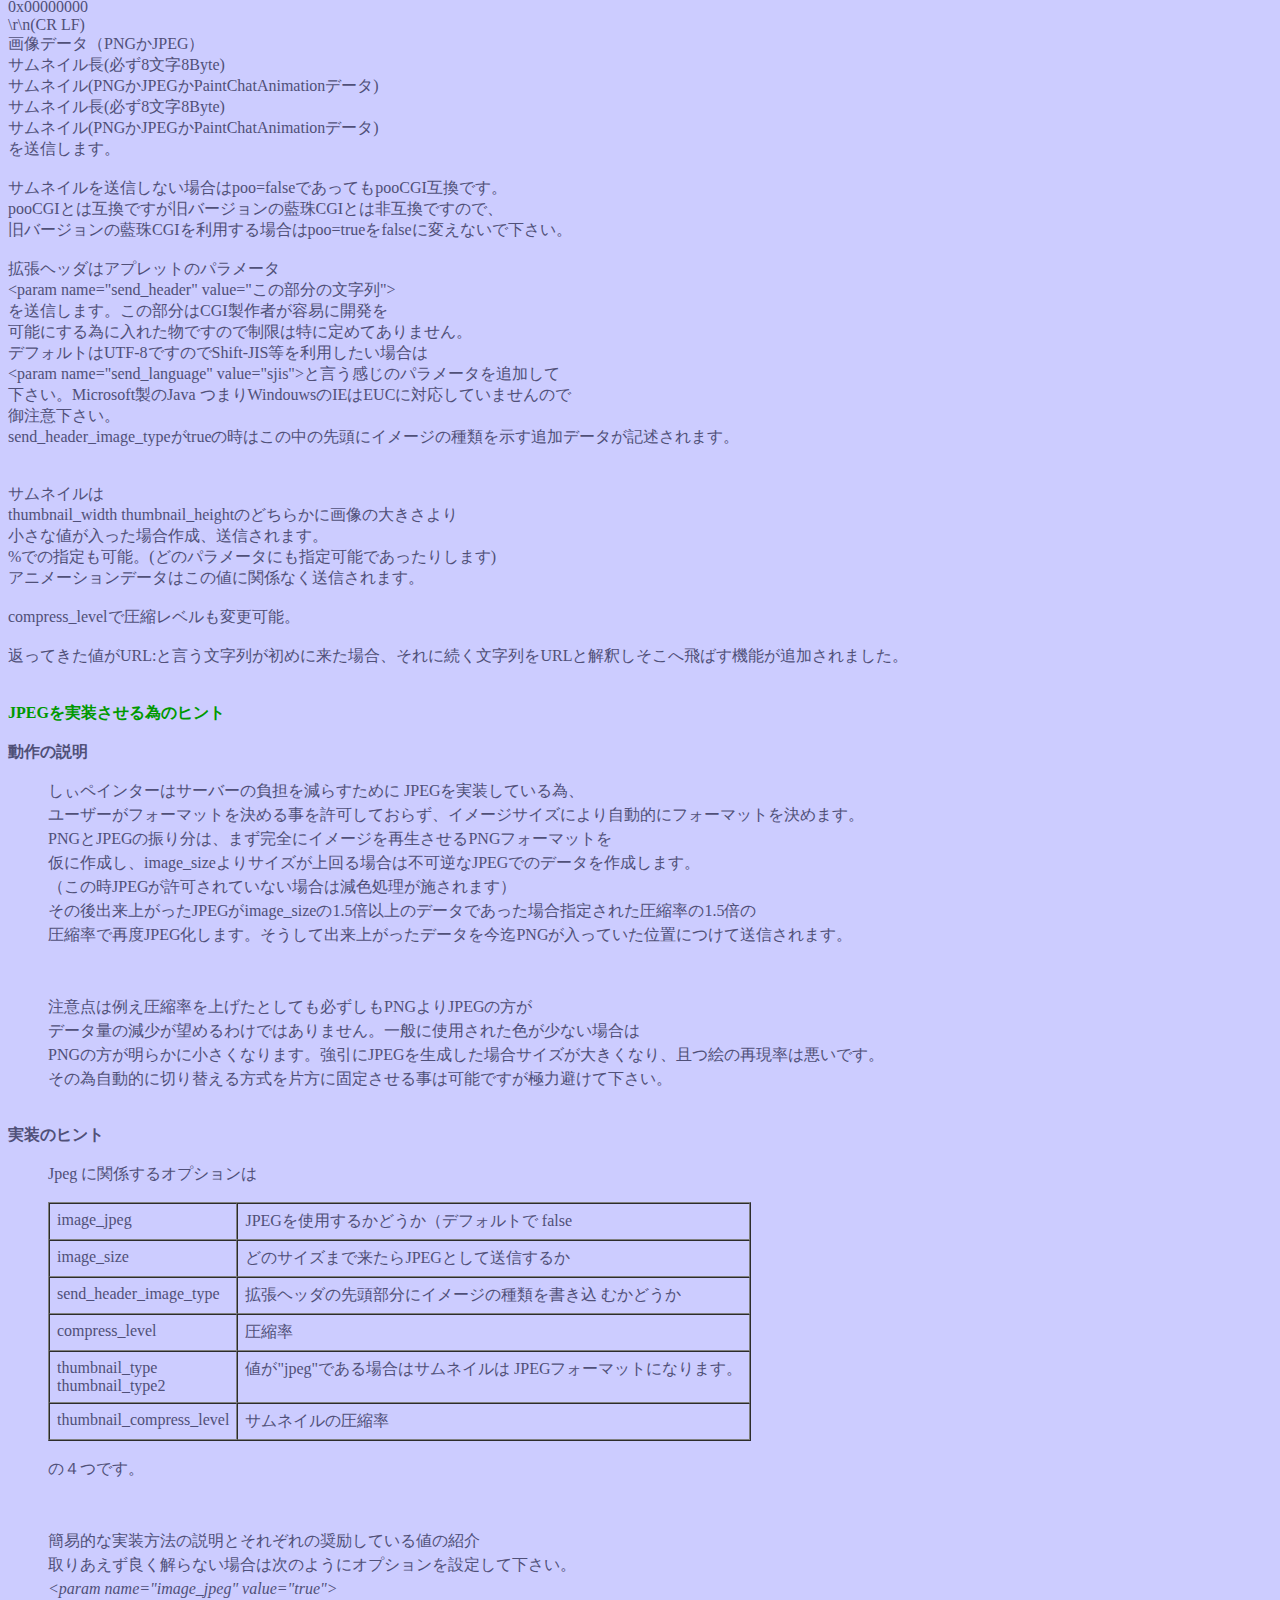
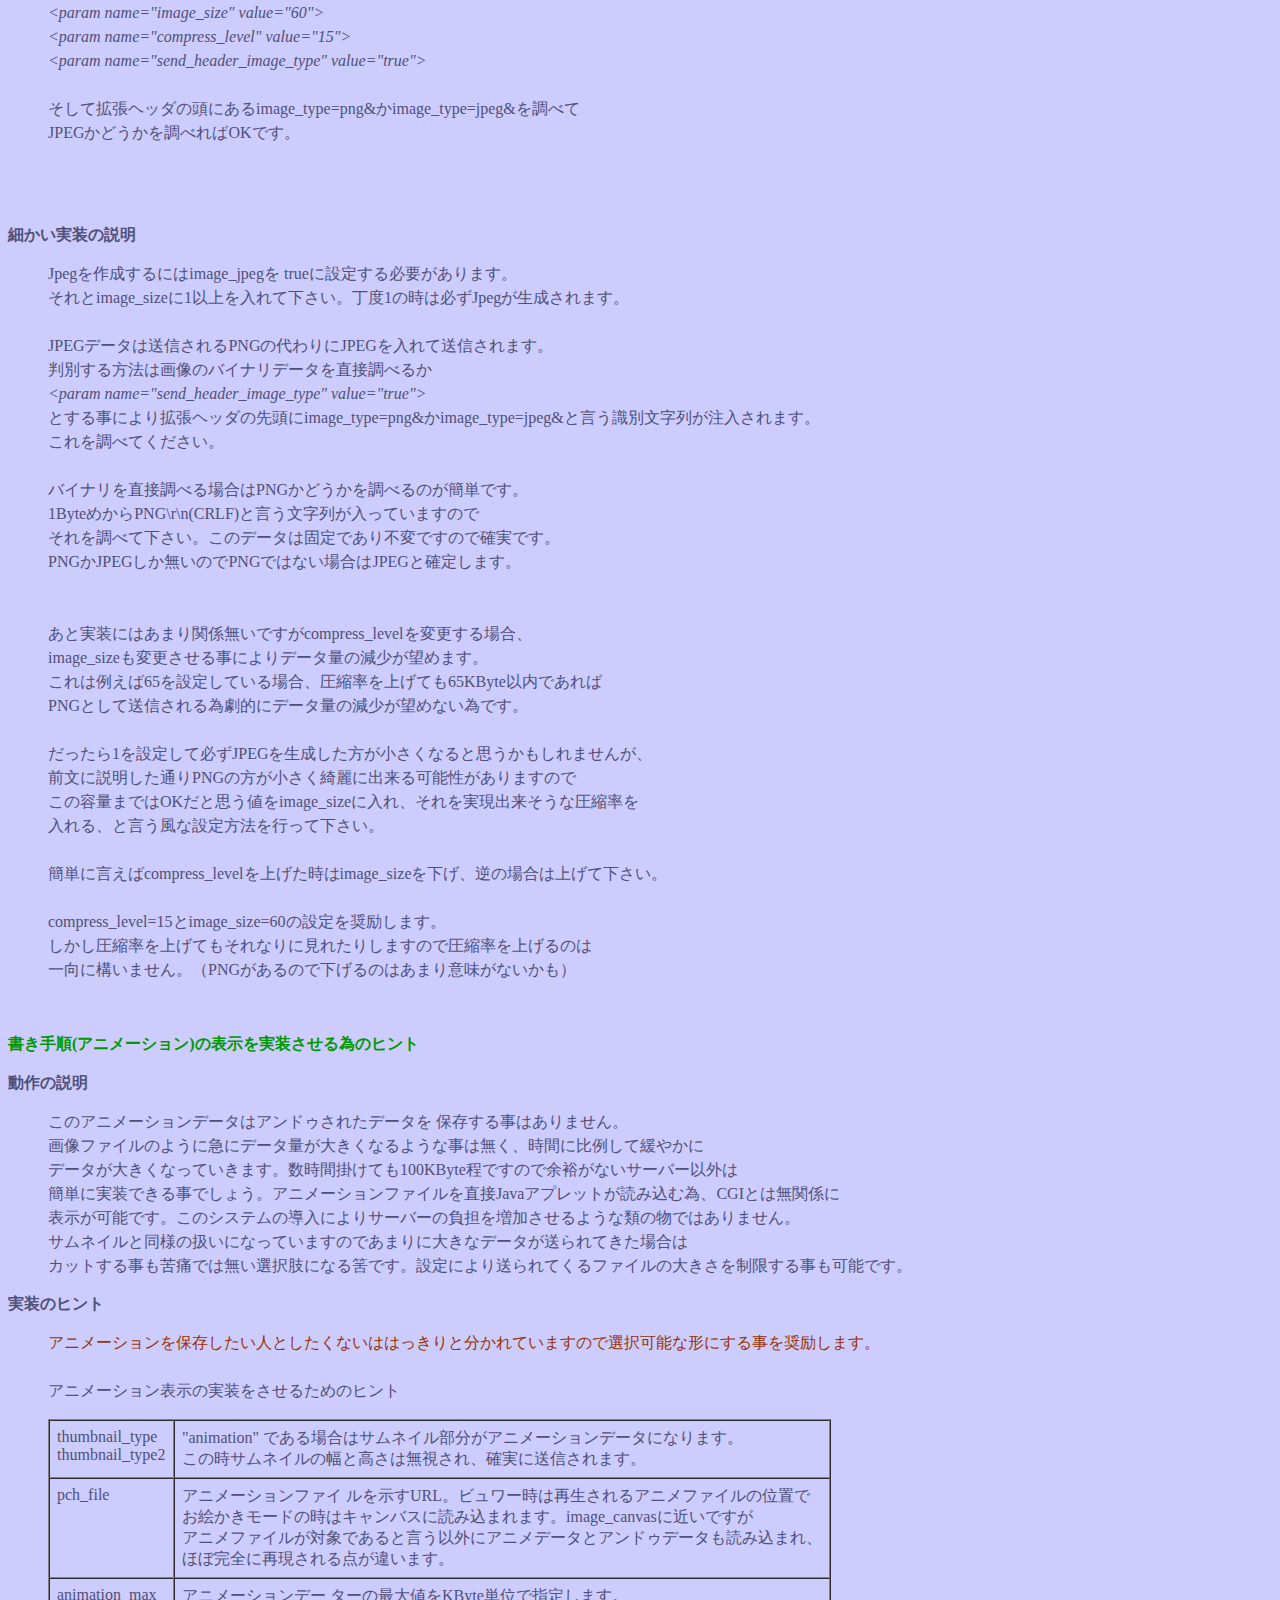
<file: oekaki./Readme_Shichan.html>
<!DOCTYPE HTML PUBLIC "-//W3C//DTD HTML 3.2//EN">
<html>
<head>
  <meta http-equiv="CONTENT-TYPE" content="text/html; charset=shift_jis">
  <title></title>
  <meta name="GENERATOR" content="OpenOffice.org 1.0.3  (Win32)">
  <meta name="AUTHOR" content="shi-cyan">
  <meta name="CREATED" content="20030628;10444367">
  <meta name="CHANGED" content="20030628;12160376">
  <meta name="DESCRIPTION" content="Document of PaintBBS">
  <style>
<!--
TD P { color: #505078; line-height: 150% }
P { color: #505078; line-height: 150% }
BLOCKQUOTE { color: #505078; line-height: 150% }
A:link { color: #25a96c }
A:visited { color: #5058f6 }
-->
  </style>
</head>
<body bgcolor="#ccccff" lang="ja-JP" link="#25a96c" text="#505078"
 vlink="#5058f6">
<p style="margin-bottom: 0cm;" align="center"><font
 face="Thorndale
serif"><span>Shi-Painter help document</span></font> </p>
<p style="margin-bottom: 0cm;" align="center"><br>
</p>
<p style="margin-bottom: 0cm;" align="center">
<table border="1" cellpadding="0" cellspacing="0">
  <tbody>
    <tr>
      <td><font color="#804040"><font face="Thorndale
serif"><span>Menu</span></font></font>
      <ol>
        <li><font face="Thorndale
serif"><span><a href="#about"
 target="_self">�����y�C���^�[�Ƃ́H</a> <strong><font color="#000000">what's
Shi-Painter?(Japanese)</font></strong> </span></font> </li>
        <li><font face="Thorndale
serif"><span><a href="#hojyokinou">����
�y�C���^�[�̕⏕�@�\�Љ�</a> </span></font> </li>
        <li><font face="Thorndale
serif"><span><a href="#play"
 target="_self">�g����</a> <b><font color="#000000">(Japanese)</font></b>
          </span></font> </li>
        <li><font face="Thorndale
serif"><span><a href="#setup"
 target="_self">Web�ɐݒu������@�ipooCGI andaotamaCGI�j</a> <strong><font
 color="#000000">setup on thewebpage</font></strong> </span></font> </li>
        <li><font face="Thorndale
serif"><span><a href="#cutsomize"
 target="_self">�J�X�^�}�C�Y</a> <strong><font color="#000000">customize</font></strong>
          </span></font> </li>
        <li><font face="Thorndale
serif"><span><a href="#qa"
 target="_self">�m�F����Ă�����_�Ƃ��̉������@</a> <strong><font color="#000000">trouble
shooting(Japanese)</font></strong> </span></font> </li>
        <li><font face="Thorndale
serif"><span><a href="#creater"
 target="_self">�f���̍�҂ւ̗l�X�ȏ��i�t�H�[�}�b�g��JPEG�����A�g���w�b�_���ɕt���āj</a> <strong><font
 color="#000000">to cgi creater</font></strong></span></font> </li>
      </ol>
      </td>
    </tr>
  </tbody>
</table>
</p>
<p style="margin-bottom: 0cm;" align="center"><br>
</p>
<p style="margin-bottom: 0cm;" align="center">
<table border="1" bordercolor="#000000" cellpadding="6" frame="box">
  <tbody>
    <tr valign="top">
      <td><font face="Thorndale
serif"><span>���쌠�Җ�<br>
      <font color="#000000">Copyright</font></span></font> </td>
      <td><font face="Thorndale
serif"><span>(c)2000-2005 ���������<br>
      <font color="#000000">(c)2000-2005 shi-chan</font></span></font> </td>
    </tr>
    <tr valign="top">
      <td><font face="Thorndale
serif"><span>�\�t�g�E�E�F�A��<br>
      <font color="#000000">Softwere name</font></span></font> </td>
      <td><font face="Thorndale
serif"><span>���G���������y�C���^�[<br>
      <font color="#000000">Oekaki Shi-Painter</font></span></font> </td>
    </tr>
    <tr valign="top">
      <td><font face="Thorndale
serif"><span>�����<br>
      <font color="#000000">System requirements</font></span></font> </td>
      <td><font face="Thorndale
serif"><span>Java1.*���g�����Ƃ̏o����u���E�U�iIE��l�b
�g�X�P�[�v���j<br>
Mac�ł����R�g�p�\�ł����A�Â��l�b�g�X�P�[�v�������p�̕���<br>
��肭���삵�Ȃ��\��������܂��B���̏ꍇ�ŐV�̃u���E�U��MRJ�Ƃ���<br>
Java���z�}�V�����C���X�g�[�����ĉ������B<br>
      <br>
IE�̕����Z�ʂ������܂��̂�Netscape�ɂ��킹�č쐬����Ă��܂��B<br>
IE5�ȍ~�͕K�������܂��BNetScape4.7�ȍ~�����v�ł��B<br>
Mac�̕��̓v���O�C���œ����u���E�U���g�p���ĉ�����(IE��l�X�P�̍ŐV�œ�)<br>
      <font color="#000000">run platform of Java(IE or netscapeor and
more)</font></span></font> </td>
    </tr>
    <tr valign="top">
      <td><font face="Thorndale
serif"><span>�t�@�C�����e<br>
(�A�b�v�f�[�g�ł̂�)<br>
      <font color="#000000">Into archive<br>
(Update files only)</font></span></font> </td>
      <td><font face="Thorndale
serif"><span>spainter.jar&nbsp;�A�v���b�g�ł��B
�o�C�i���t�@�C���ł��B<br>
spainter.html spainter_std.html�@�\���pHTML�ł��B<br>
Readme_Shichan.html�@���̃h�L�������g�ł��B<font color="#000000"><br>
spainter.jar Applet file<br>
spainter.html spainter_std.html HTML for Applet<br>
Readme_Shichan.html�@document of this self<br>
      </font></span></font><br>
      </td>
    </tr>
    <tr valign="top">
      <td><font face="Thorndale
serif"><span>�g�p�����ɂ���<br>
      <font color="#000000">Use permission</font></span></font> </td>
      <td>
      <p><font face="Thorndale
serif">���̃A�v���b�g�͌l�@�l�Ɋւ�炸�t���[�ł��B<br>
�������ǂ̂悤�ȑ�������҂͊֒m���Ȃ����ɂ����Ӊ������B<br>
      <br>
      <font color="#0000ff">�����y�C���^�[���̂������Ƃ��闘�p�i�݂��o����ݒu��s���j�̓��C�Z���X���擾���Ă�������
�K�v������܂�</font>�B�O���֑݂��o�������s���ꍇ�͖�����T�u�R���e���c�ł����Ă��K�����C�Z���X���擾���Ă��������K�v������܂��B���C�Z��
�X���K�v�ȉ^�c���s���ꍇ�͍�҂��狖�𓾂Ȃ�����^�c���J�n���Ă͂����܂���B<br>
�ڂ�����<a href="http://shichan.jp/spainter/document/shouyou.html">��
����</a>�������������B</font><font face="Thorndale
serif"><br>
CGI����������Ă���ꍇ�A������̎d�l�����Ɋւ��Ă�CGI��҂̃w���v�������������B<br>
      <br>
�e�N�X�`���[�摜���̃��\�[�X�͂�������񐻂ł͖����c�[���ł̗��p�͕s���Ƃ��܂��B<br>
      </font>&nbsp;</p>
      </td>
    </tr>
    <tr valign="top">
      <td><a name="haifu"></a><font face="Thorndale
serif"><span>�z�z�A���Ϗ�
�� <br>
      <font color="#000000">Distribution and<br>
modification condition</font></span></font> </td>
      <td><font face="Thorndale
serif"><span>�����A�쐬����CGI
HTML����t���������A�[�J�C�u�̔z�z�������܂��B<br>
������ReadMe_Shichan.html��ύX������A�O���Ȃ��悤�ɂ��ĉ������B<br>
res_**.txt�t�@�C����res_**.zip�̕ύX�͋�����Ă��܂��B<br>
�A�v���b�g�̈ꕔ�A�Ⴕ���͑S�ẴR�[�h�̉����A�ė��p�͕s���Ƃ��܂��B<br>
�A�v���b�g�̊O�ɏo�Ă���class�t�@�C�������l�ł��B<br>
Java��class�t�@�C���ւ̃��o�[�X�G���W�j�A�����O�͋֎~����Ă��܂��B<br>
���p���p���̏ڍׂ�<a target="_top"
 href="http://shichan.jp/spainter/document/shouyou.html">��
��</a>�������������B<br>
      <br>
      <font color="#000000">The reverse engineering of an applet is
forbidden.<br>
The distribution of the archive whichadds CGI and HTML and more.<br>
which are remodeled and made is permitted. <br>
However please don't change or remove ReadMe_Shichan.html</font></span></font>
      </td>
    </tr>
    <tr valign="top">
      <td><font face="Thorndale
serif"><span>�ۏ؁^�Ɛ�<br>
      <font color="#000000">Use permission</font></span></font> </td>
      <td><font face="Thorndale
serif"><span>���̃\�t�g�ɑ΂��ĉ��炩�̕ۏ؂����߂邱�Ƃ͏o���܂�
��B<br>
�g�p����ꍇ�͂��ׂČl�̐ӔC�ɂ����Č䗘�p�������B<br>
�����ꉽ�炩�̑������o���Ƃ��Ă���҂ɐӔC�͖������Ƃ��܂��B<br>
      <font color="#000000">Those who manufacture it make it to the
thing not concerned at all. <br>
It is not responsible for the author. </font></span></font></td>
    </tr>
    <tr valign="top">
      <td><font face="Thorndale
serif"><span>���̑�<br>
      <font color="#000000">etc</font></span></font> </td>
      <td><font face="Thorndale
serif"><span>�t���[�\�t�g�ł͂���܂������쌠����������킯�ł͂�
��܂���B<br>
���̒��앨�͓��{�����@�ɂ��ی삳��Ă��܂��B<br>
      <font color="#000000">Although it was free software copyright was
not necessarily abandoned. <br>
This work is protected by the Constitution of Japan.</font></span></font>
      </td>
    </tr>
    <tr valign="top">
      <td><font face="Thorndale
serif"><span>�A����<br>
      <font color="#000000">contact to shi-cyan</font></span></font> </td>
      <td><font face="Thorndale
serif"><span>����͏o������莿���p�f���ɂĂ��肢���܂��B<br>
      <font color="#000000">Please attention,shi-chan have so poor
English.--;;;</font><br>
      <br>
      <br>
HomePage <a href="http://shichan.jp/" target="_self">http://shichan.jp</a></span></font>
      </td>
    </tr>
  </tbody>
</table>
</p>
<p style="margin-bottom: 0cm;" align="left"><a name="about"></a><font
 face="Thorndale
serif"><span>�@<br>
<font size="4"><font color="#804040"><strong>1 �����y�C���^�[�Ƃ́H</strong> </font></font><br>
<br>
�����y�C���^�[�Ƃ͊G��`���@�\�������ACGI�ɉ摜�f�[�^�i�t�H�[�}�b�g��Jpeg��Png�̎����؊����j�𑗐M���鎖���o����A�v���b�g�̖��O�ł��B
�iCGI�͕ʂ̖��O���t���Ă���ꍇ������܂��j�܂��T���l�C���Ƃ��ĕ`���菇�̃A�j���[�V�����𑗐M�����A������Đ�������@�\�������y�C���^�[�͎���
�Ă��܂��B���̃A�v���b�g��<font color="#0000ff">�P�Ƃł͂��܂���ɗ����܂���</font>�B���炩�̃T�[�o�[�V�X�e��
(CGI��)���K�v�ɂȂ�܂��B<br>
<br>
�����y�C���^�[�͎��̎�����{�I�ɔO���ɒu���쐬����Ă��܂��B</span></font></p>
<ol>
  <li><font face="Thorndale
serif"><span>���S�҂����Ƃ��g���A�㋉�҂͂���Ȃ�ɒ��x��������@�\�B</span></font>
  </li>
  <li><font face="Thorndale
serif"><span>�Z���Ԃł���Ȃ�̊G���쐬���邱�Ƃ��o����C���^�[�t�F�[�X�B</span></font>
  </li>
  <li><font face="Thorndale
serif"><span>�����ȏ������x�B</span></font> </li>
  <li><font face="Thorndale
serif"><span>�O����̃c�[���APaintBBS�̃C���^�[�t�F�[�X�Ɏ������C
���^�[�t�F�[�X��p�ӁB(�C���^�[�t�F�[�X�͕������ډ\</span></font> </li>
  <li><font face="Thorndale
serif"><span>PaintChatVersion3�Ƃ̌݊����B�`�ʋ@�\�ƃC��
�^�[�t�F�[�X������PaintChat�Ƌ��L���鎖�ɂ��J����e�Ղɂ��Ă��܂��B�܂����_������������܂��B</span></font> </li>
  <li><font face="Thorndale
serif"><span>Java�͍����S�Ă̊��œ����Ƃ͂����Ȃ��Ȃ��Ă��܂����A�o
������葽���̊��ł̓�����\�ɂ���ׂ̍H�v������Ă��܂��B�Ⴆ��Win��Mac�ł͕`�ʃG���W���̕������Ⴄ���������܂��B</span></font>
  </li>
  <li><font face="Thorndale
serif"><span>��������Ɋ��S�Ή��Bres_**.txt(**�ɂ�ISO����
���ʃR�[�h)��p�ӂ��邾���ł��B���{���res_ja.txt�ŉp���res_en.txt�B�f�t�H���g��res.txt�ł��B</span></font>
  </li>
</ol>
<a name="hojyokinou"></a><font face="Thorndale
serif"><span>�����y�C���^�[�͂��G��
���f�������ł͂Ȃ��A�ȒP�ȉ摜�ł���΃E�F�u�����Ő����������o����l�ɂ���ړI�ׂ̈ɐ�������܂����B�Ⴆ�΃E�F�u���L�ɂ��̃c�[����g�ݍ��߂Ί�
�P�ɃC���X�g���ڂ�����l�ɂȂ�ł��傤�B�܂��s�̂̃c�[���̓C���^�[�t�F�[�X���Œ肳��Ă���܂����A�����y�C���^�[�̓C���^�[�t�F�[�X�̑I�����\
�ł��B���̈�PaintBBS�ȏ�Ƀ��[�U�[�̕����L����̂ł͂Ȃ����Ɗ��ҏo���܂��B<br>
<br>
���S�҂ׂ̈ɂ����������̊G��`�����o���œ���������x�I�𓾂���������������ׁA������x�̊G��`���ɂ͍œK�ł��B�Ⴆ�΂킴�킴JPEG��PNG��
�ǂ���ŕۑ����邩���A�ς킵���I�����S�Ď����ł��B<br>
<br>
CGI�͂�������񂩂�񋟂���\��͂���܂���BPaintBBS�̌o�����炱�̕����͂��X�N���v�g�����ɋ�����҂ɗp�ӂ��ĖႤ���ɂ��A��苭��
�ȃc�[���Ƒ��l���̗��_��������ƌ������_������ꂽ����ł��B<br>
<br>
<font color="#99284c">2 PaintBBS�̗D�ꂽ�i�����Č����_�ł�PaintBBS�ŗL�́j�⏕�@�\�̏Љ� </font></span></font>
<ol>
  <li><font face="Thorndale
serif"><span><a href="#shoukai_gazou">�����y�C��
�^�[�̐�������摜</a> </span></font> </li>
  <li><font face="Thorndale
serif"><span><a href="#shoukai_hensyuu">�~�X��
���G�f�B�b�g�I�����̕ҏW�摜�����@�\</a> </span></font> </li>
  <li><font face="Thorndale
serif"><span><a href="#shoukai_animation">��
���菇���A�j���[�V�����\��������@�\</a> </span></font> </li>
  <li><font face="Thorndale
serif"><span><a href="#shoukai_security">�Z
�L�����e�B�[�Ɋւ��邱��</a> </span></font> </li>
  <li><font face="Thorndale
serif"><span><a href="#paintbbsijyouni">PaintBBS
�ȏ�ɍׂ����J�X�^�}�C�Y���\</a></span></font> </li>
</ol>
<a name="shoukai_gazou"></a><font face="Thorndale
serif"><span><br>
<font color="#800000">�����y�C���^�[�̐�������摜</font> </span></font>
<blockquote><font face="Thorndale
serif"><span>�����y�C���^�[�̐�������摜��PNG JPEG
PCH(�t�H�g�V����PSD�ɑ����������)�̂R�̃t�H�[�}�b�g���T�|�[�g���Ă��܂��B<br>
  <br>
�܂�PNG�t���Ă͑��������Ɏ��Ԃ��|����܂������炭���݌��J�A���p����Ă���ǂ�Java�nPNG�G���R�[�_�[�����t�@�C���̗e�ʂ��������Ȃ锤��
���B�i�t�@�C�����傫����50%�������o��ꍇ������܂��j�ܘ_���S�ȉt���̉摜�ł��B�܂�image_interlace��true�ɂ��鎖�ɂ��C
���^�[���[�X�\���Ή��̌`���Ƃ��đ��M�\�ł��B<br>
  <br>
JPEG�Ɋւ��Ăׂ͍������k���̕ύX���\�ł���A�œK��JPEG�𐶐�����锤�ł��B��������ݒ���Q�Ƃ������I�ɍœK�ȉ摜����������܂��B�܂���
�̃c�[���ƈႢ����Y��Ɍ�����悤�ȍH�v���Ȃ���Ă���ׁA�ɒ[�Ɉ��k�����グ���Ƃ��Ă�������x�͗򉻂��C�ɂȂ�Ȃ����ł��B<br>
  <br>
�����y�C���^�[�̓t�@�C���e�ʂ��y������ׂ�JPEG���T�|�[�g���Ă���׃��[�U�[���t�H�[�}�b�g��I�Ԏ���ʏ틖���Ă��܂���B�iCGI����̐ݒ��
�I���\�ɂ͂Ȃ�܂��j����Ĉ��k���̍���PNG�ƍœK�Ȉ��k����͍�����JPEG�Ƃ������I�ɑI������@�\�ɂ��<br>
  <font color="#006600">���������t�@�C���̑傫���͓��n���̃V�X�e���������Ȃ菬�����Ȃ�͂��ł��B</font>������
�f����JPEG��PNG�𕪂��ď�������悤�ȃV�X�e�����K�v�ɂȂ�ב���CGI��҂ɂ���񂹂����܂�(;_;)<br>
  <br>
�������鎞�Ԃ�CPU�̃X�y�b�N���Ⴂ�ꍇ�Ŋ��S�Ă̍H����ʂ����摜�A�܂��Ԉ��k���̍���JPEG�����F���ꂽPNG�摜�ɕt���Ă͍ň�10���b
������܂��B�������̏���ʂ͂��Ȃ�Ⴍ�������Ă��܂����A�������𗬗p�\�Ȍ`�Ԃ����Ă��܂��̂Ŏ��Ԃ͊|����܂����t���[�Y�����肷�鎖�͂قڂ����
����̂ł����S�������B</span></font></blockquote>
<a name="shoukai_hensyuu"></a><font face="Thorndale
serif"><span><br>
<font color="#800000">�~�X�ɂ��G�f�B�b�g�I�����̕ҏW�摜�����@�\</font></span></font>
<blockquote><font face="Thorndale
serif"><span>PaintBBS��肳��ɋ��͂ȉ摜�����@�\����
�ڂ���Ă��܂��B�ŗL�̋@�\�ŉ��炩�̃~�X�ɂ��ҏW���Ƀy�[�W���ړ����Ă��܂�����E�C���h�E�������Ă��܂����肵�����A�����ɕҏW�y�[�W���J���Ȃ���
���ɂ��<font color="#006600">�L�����o�X�ɕ`���ꂽ�摜�𕜋������鎖���o���܂��B</font><br>
Window��IE��ȈՋN����ON�ɂ����l�X�P6.1�ȍ~�ł���΃E�C���h�E����Ă������摜�̑傫���̐ݒ�ŕҏW�y�[�W�ɍēx�K���Α��͎c����
���܂��̂ł��Ȃ�S�����͂��ł��B(�l�X�P4��MacIE�̏ꍇ�̓u���E�U�̃E�C���h�E��S�ĕ���ƕ����s�\�ɂȂ�܂��B�j</span></font></blockquote>
<a name="shoukai_animation"></a><font color="#800000"
 face="Thorndale
serif"><span>�����菇���A�j���[�V����������@�\</span></font>
<blockquote><font face="Thorndale
serif"><span>�����y�C���^�[�ł�PaintBBS�Ɠ������摜��
�W���̃f�[�^���������肻�̂܂܃A�j���[�V�����\�������鎖���\�ł��B�������`�ʑ��x�͑O��o�[�W������荂���ȈׁA���@�\������ƌ����Ēx���Ȃ��
�������S�z�͌�����܂���B</span></font></blockquote>
<a name="shoukai_security"></a><font color="#800000"
 face="Thorndale
serif"><span>�Z�L�����e�B�[�Ɋւ��鎖</span></font>
<blockquote><font face="Thorndale
serif"><span>�����y�C���^�[�̓Z�L�����e�B�[�Ɋւ��Ă��אS�̒�
�ӂ𕥂��Ă��܂��B<br>
���e����IP�A�h���X�̓v���L�V�[�𖳌������ꂽ��(�Ⴕ���͂���ɋ߂��jIP�ł��B�A�h���X���B���Ă̍r�炵�ړI�̓��e�͂قڕs�\�ł��B�ݒ�ɂ���
�X�\�ł����A��莞�Ԉȓ��ɓ��e���ꂽ����ʂ����������݂����������肷��ꍇ�ɓ��e�����O�ɋ��ۂ���@�\������܂��B</span></font></blockquote>
<a name="paintbbsijyouni"></a><font face="Thorndale
serif"><span><br>
<font color="#800000">PaintBBS�ȏ�ɍׂ����J�X�^�}�C�Y���\</font></span></font>
<blockquote><font face="Thorndale
serif"><span>PaintBBS�ł̓G���s�c���̃c�[���͌Œ肳��
�Ă��܂������A�����y�C���^�[�͊O������y����`�t�@�C����ǂݍ��ތ`�ׁ̈A�ׂ����J�X�^�}�C�Y���鎖���\�ł��B����Ƀy�����e�N�X�`�����w�ǂ̕���
���u�������\�ɂȂ��Ă��܂��B�C���^�[�t�F�[�X�������p�ӂ���Ă���A��葽���̃��[�U�[����̗��p�����҂ł��܂��B</span></font></blockquote>
<a name="play"></a><font face="Thorndale
serif"><span><br>
<font color="#804040"><font size="4">2 </font>�g���� </font></span></font>
<table border="0" cellpadding="2" cellspacing="2">
  <tbody>
    <tr>
      <td valign="top"><font color="#006600"><font
 face="Thorndale
serif">���ɑ��@�\�Ŋ������̃C���^�[�t�F�[�X���p�ӂ���Ă���s����A��������񎩐g���g������������
������ɂȂ��Ă��܂��B��������G�ȋ@�\�͓��ڂ���Ă���܂���̂ŐF�X�G���Ă݂Ă��������B�q���g�Ƃ��ĐF�X�ȏꏊ���E�N���b�N����Ɨl�X�ȓ���@�\��
���p�\�ɂȂ�܂��B�g�����͂����c�[���̎g�������Љ��T�C�g�𗘗p���鎖�����������߂������܂��B<br>
      <br>
      </font></font></td>
    </tr>
  </tbody>
</table>
<a name="setup"></a><font face="Thorndale
serif"><span><br>
<br>
<font size="4"><font color="#804040">3 �z�z���@</font></font> </span></font>
<ol>
  <li><font face="Thorndale
serif"><span><a href="#new" target="_self">�V
�K�ɐݒu����ꍇ(New construction(aotamaCGIand more))</a> </span></font> </li>
  <li><font face="Thorndale
serif"><span><a href="#up" target="_self">�o�[
�W�����A�b�v�ɂ���(about versionup)</a> </span></font></li>
</ol>
<ul type="circle">
  <li><a name="new"></a><font face="Thorndale
serif"><span><font
 size="4"><font color="#008000">�V�K�ɐݒu����ꍇ</font></font><font
 color="#000000"> (New construction)</font> <font color="#008000"><br>
    <br>
    <font color="#000000">Please download any CGI files.(other
creaters) </font></font><font color="#000000">and see help document of
CGI Creaters</font> .<br>
CGI�͕ʓr�_�E�����[�h����`�ɂȂ��Ă��܂��B�V�K�ɐݒu����ꍇ��CGI�����A�[�J�C�u���_�E�����[�h����K�v������܂��B<br>
�܂��ݒu���@��CGI��҂̔z�z����w���v�������������B&nbsp;�܂�<a
 href="http://www.pink.ne.jp/%7Eocosama/">���������̃z�[���y�[�W</a>
�̃_�E�����[�h�y�[�W�Ɉꕔ�Љ���Ē����Ă���܂��B</span></font> </li>
  <li><a name="up"></a><font face="Thorndale
serif"><span><font
 size="4"><font color="#008000">�o�[�W�����A�b�v�ɂ���</font><font color="#000000">
(about version up)</font></font> <br>
    <br>
    <font color="#000000">please replace spainter.jar res folder and
htmlfile.</font><br>
spainter.jar res�t�H���_ html�t�@�C����u�������Ă��������B<br>
    <br>
CGI�ʂɃo�[�W�����A�b�v���@���قȂ�\��������܂��̂�CGI��҂̃w���v�������Ă����������B</span></font> </li>
</ul>
<a name="cutsomize"></a><font face="Thorndale
serif"><span><font
 color="#804040"><font size="4">4 </font>�J�X�^�}�C�Y</font> <font size="4"><font
 color="#000000">customize</font></font><br>
<font color="#000000">if you wantcustomize prease write tagofparam to
oekaki.html.<br>
&lt;param name="name of option" value="value of option"&gt;</font><br>
<br>
<b>���̃A�v���b�g�͑����̉ӏ����J�X�^�}�C�Y���鎖���\�B</b><br>
���������ׂďȗ��\�ł��B <br>
oekaki.html�A�v���b�g�^�O����param�^�O�Ɉȉ��̂悤�ȏ����L�ڂ��Ă��������B<br>
��F&lt;param name="image_bkcolor" value="#ffffff"&gt;<br>
<br>
�K�p����K�p�̑I���͓K�p�̏ꍇtrue yes 1�̂ǂꂩ���L�q���ĉ������B��K�p�͂���ȊO�̒l�A<br>
�Ⴆ��false no 0���L�q���ĉ������B���L�q�̏ꍇ�̓f�t�H���g�l���K�p����܂��B<br>
name�ɕύX����ꏊ�Avalue�ɕύX����l���L�ځB�ݒ�͌��݈ȉ��̒ʂ�B</span></font>
<ol>
  <li><font face="Thorndale
serif"><span><a href="#customize_a">�J���[�̕ύX��
�̃f�t�H���g�ŏ\�������ύX���\�Ȑݒ�B</a> </span></font> </li>
  <li><font face="Thorndale
serif"><span><a href="#customize_b">�L�����o�X�̃T
�C�Y�ύX��Z�L�����e�B�[�Ɋւ���ݒ蓙�A�d�v�ł͂��邪�V���v���Ȑݒ�B</a> </span></font> </li>
  <li><font face="Thorndale
serif"><span><a href="#customize_c">JPEG
PNG�̎w���CGI�̎w�蓙�̔��ɏd�v�����f�����T�|�[�g���Ă��Ȃ��������������肷��ݒ�B</a> </span></font></li>
</ol>
<a name="customize_a"></a><font face="Thorndale
serif"><span><br>
�J���[�̕ύX���̃f�t�H���g�ŏ\�������ύX���\�Ȑݒ�B</span></font>
<dl>
  <dd>
    <table border="1" bordercolor="#333366" cellpadding="6"
 cellspacing="0">
      <tbody>
        <tr>
          <td valign="top"><font face="Thorndale
serif"><span><font
 color="#804040">image_bkcolor</font> <font color="#000000">painting
color on the backgroundofcanvas</font><br>
�L�����o�X�̔w�i�F</span></font>
          <hr noshade="noshade" size="1"> <font face="Thorndale
serif"><span><font
 color="#804040">image_bk</font>�@<font color="#000000">painting tile
image(jpeg or gif).on theapplet backgroung</font><br>
�A�v���b�g�̔w�i�̃C���[�W�i�^�C������\���j</span></font>
          <hr noshade="noshade" size="1"> <font face="Thorndale
serif"><span><font
 color="#800000">layer_count</font> <font color="#000000">default
count of layers</font><br>
&nbsp;���C���[���̏����l �f�t�H���g��2</span></font>
          <hr noshade="noshade" size="1"> <font face="Thorndale
serif"><span><font
 color="#804040">undo</font><font color="#000000">size of undo(default
size is 90)</font><br>
�A���h�D�̉񐔁B�i�f�t�H���g��90��B�j<br>
          <font color="#008000">�A���h�D�̉񐔎w��ł����A���̒l�ɂ���������܂���̂ł͂Ȃ��A�l�͑����O�サ��
���B</font><br>
          <font color="#008000">�񐔂�undo_in_mg�̔{���Ɏ��܂�`�ƂȂ�܂��B</font></span></font>
          <hr noshade="noshade" size="1"> <font face="Thorndale
serif"><span><font
 color="#804040">undo_in_mg</font>�@<br>
�A���h�D����ɂ܂Ƃ߂ĕۑ����Ă������B(�f�t�H���g��15)<br>
          <font color="#008000">���̒l�𑝂₷�ƃ������̐ߖ񂪏o���邩���Ƀ��X�|���X�������݂��Ȃ�܂��B<br>
���炷�Ƃ��̋t�ł��B��������undo/undo_in_mg������܂��B<br>
�A���h�D�̉񐔈ȏ���w�����ꍇ�A�������̏���̓L�����o�X1�����ɂȂ�܂��B</font></span></font>
          <hr noshade="noshade" size="1"> <font face="Thorndale
serif"><span><font
 color="#804040">color_text</font><font color="#000000"> word colors</font><br>
�A�C�R�����A�v���b�g�̃e�L�X�g�J���[ </span></font>
          <hr noshade="noshade" size="1"> <font face="Thorndale
serif"><span><font
 color="#804040">color_bk</font>�@<font color="#000000">painting color
to applet ofbackground</font><br>
�A�v���b�g�̔w�i�J���[</span></font>
          <hr noshade="noshade" size="1"> <font face="Thorndale
serif"><span><font
 color="#804040">color_bk2</font><font color="#000000"> draws lines on
the background of applet<br>
          </font>�A�v���b�g�̖ԏ�̐��̃J���[</span></font>
          <hr noshade="noshade" size="1"> <font face="Thorndale
serif"><span><font
 color="#804040">color_icon</font>�@<font color="#000000">painting color
of icons</font><br>
�A�C�R���̃J���[</span></font>
          <hr noshade="noshade" size="1"> <font face="Thorndale
serif"><span><font
 color="#804040">color_frame</font><font color="#000000"> frame of icons</font><br>
�A�C�R���̘g�̃J���[</span></font>
          <hr noshade="noshade" size="1"> <font face="Thorndale
serif"><span><font
 color="#804040">color_iconselect</font><font color="#000000"> painting
color of icons selection</font><br>
�A�C�R����I�����o��g�̃J���[ </span></font>
          <hr noshade="noshade" size="1"> <font face="Thorndale
serif"><span><font
 color="#804040">color_bar</font><font color="#000000"> color of
scrollbars</font><br>
�X�N���[���o�[�̃o�[�̃J���[</span></font>
          <hr noshade="noshade" size="1"> <font face="Thorndale
serif"><span><font
 color="#804040">color_bar_hl</font><br>
�X�N���[���o�[�̃n�C���C�g�J���[ </span></font>
          <hr noshade="noshade" size="1"> <font face="Thorndale
serif"><span><font
 color="#804040">color_bar_frame_hl</font><br>
�X�N���[���o�[�̃t���[���̃n�C���C�g</span></font>
          <hr noshade="noshade" size="1"> <font face="Thorndale
serif"><span><font
 color="#804040">bar_size <font color="#000000">size of scrollbars</font><br>
          </font>�X�N���[���o�[�̑���</span></font>
          <hr noshade="noshade" size="1"> <font face="Thorndale
serif"><span><font
 color="#804040">tool_color_button</font><font color="#000000"> colors
for buttons(tool bar)</font><br>
�{�^���̐F(�c�[���o�[�j</span></font>
          <hr noshade="noshade" size="1"> <font face="Thorndale
serif"><span><font
 color="#804040">tool_color_button2 </font><font color="#000000">colors
for buttons(toolbar)</font><br>
�{�^���̐F(�c�[���o�[)</span></font>
          <hr noshade="noshade" size="1"> <font face="Thorndale
serif"><span><font
 color="#804040">tool_color_text </font><font color="#000000">color
for
text(toolbar)<br>
          </font>�e�L�X�g�̐F(�c�[���o�[)</span></font>
          <hr noshade="noshade" size="1"> <font face="Thorndale
serif"><span><font
 color="#804040">tool_color_bar </font><font color="#000000">color for
the value change bar(toolbar)<br>
          </font>�ύX�o�[�̐F(�c�[���o�[)</span></font>
          <hr noshade="noshade" size="1"> <font face="Thorndale
serif"><span><font
 color="#804040">tool_color_frame</font><font color="#000000"> color
for
buttons frame(toolbar)</font><br>
�g�̐F(�c�[���o�[)</span></font>
          <hr noshade="noshade" size="1"> <font face="Thorndale
serif"><span><font
 color="#804040">color_1�`12</font><font color="#000000"> color_1~12 for
palette colors</font><br>
�p���b�g�̃J���[<br>
          </span></font><font face="Thorndale
serif"><span></span></font>
          <hr noshade="noshade" size="1"> <font face="Thorndale
serif"><span><font
 color="#804040">cursor_1�`12</font><font color="#000000"> customize
cursors</font><br>
�J�[�\���J�X�^�}�C�Y�B�t�@�C������ x16xy16y.gif�ƌ����������ɋL�q���鎖�ɂ���_�̐ݒ肪�o����B<br>
          </span></font><font face="Thorndale
serif"><span><br>
          </span></font><font face="Thorndale
serif"><span></span></font>
          <hr noshade="noshade" size="1"> <font face="Thorndale
serif"><span></span></font>��
���ǉ����ꂽ�J���[�B<br>
          <font face="Thorndale
serif"><span><br>
          <font color="#993300">&lt;!--�J���[�o�[�̃n�C���C�g�ƃV���h�[--&gt;<br>
&lt;param name="color_bar_hl" value="#665544"&gt;<br>
&lt;param name="color_bar_shadow" value="#778899"&gt; <br>
          </font><br>
          <font color="#993300">&lt;!--�c�[���o�[--&gt;<br>
          </font></span></font><font face="Thorndale
serif"><span><font
 color="#993300">&lt;param name="tool_color_bk" value="#aabbcc"&gt;</font><br>
          </span></font><br>
          <font face="Thorndale
serif"><span> <font color="#993300">&lt;!
--�v���̋N�����ɏo�����郁�j���[�Ɋւ���ݒ�--&gt;<br>
&lt;param name=pro_menu_color_text value="#FFFFFF"&gt;<br>
&lt;param name=pro_menu_color_off value="#222233"&gt;<br>
&lt;param name=pro_menu_color_off_hl value="#333344"&gt;<br>
&lt;param name=pro_menu_color_off_dk value="0"&gt;<br>
&lt;param name=pro_menu_color_on value="#ff0000"&gt;<br>
&lt;param name=pro_menu_color_on_hl value="#ff8888"&gt;<br>
&lt;param name=pro_menu_color_on_dk value="#660000"&gt;<br>
          <br>
&lt;!--�����ɒʏ�㕔�ɒ����Ă���(�ݒ�ɂ�艺�ɂ�����)�̐ݒ�--&gt;<br>
&lt;param name=bar_color_bk value="#00ffff"&gt;<br>
&lt;param name=bar_color_frame value="#ff0000"&gt;<br>
&lt;param name=bar_color_off value="#ffffff"&gt;<br>
&lt;param name=bar_color_off_hl value="#ffffff"&gt;<br>
&lt;param name=bar_color_off_dk value="#888888"&gt;<br>
&lt;param name=bar_color_on value="#aaaaaa"&gt;<br>
&lt;param name=bar_color_on_hl value="#aaaaaa"&gt;<br>
&lt;param name=bar_color_on_dk value="#aaaaaa"&gt;<br>
&lt;param name=bar_color_text value="0xff"&gt;<br>
          <br>
&lt;!--�E�C���h�E�֌W�̐ݒ�--&gt;<br>
&lt;param name="window_color_text" value="#ff0000"&gt;<br>
&lt;param name="window_color_frame" value="#ffff00"&gt;<br>
&lt;param name="window_color_bk" value="#000000"&gt;<br>
&lt;param name="window_color_bar" value="#777777"&gt;<br>
&lt;param name="window_color_bar_hl" value="#888888"&gt;<br>
&lt;param name="window_color_bar_text" value="#000000"&gt;<br>
          <br>
&lt;!--�m�F�E�C���h�E�̐ݒ�--&gt;<br>
&lt;param name="dlg_color_bk" value="#ccccff"&gt;<br>
&lt;param name="dlg_color_text" value="0"&gt;<br>
          <br>
&lt;!--�A�v���b�g�̔w�i�̐ݒ�--&gt;<br>
&lt;param name=color_bk value="#ccccff"&gt;<br>
&lt;param name=color_bk2 value="#f0f0f0"&gt;<br>
          <br>
&lt;!--���C���[�̃��[�^�[�J���[�̐ݒ�--&gt;<br>
&lt;param name=l_m_color value="#ffffff"&gt;<br>
&lt;param name=l_m_color_text value="#0000ff"&gt;</font> <br>
          </span></font> </td>
        </tr>
      </tbody>
    </table>
  </dd>
</dl>
<a name="customize_b"></a><font face="Thorndale
serif"><span><br>
�L�����o�X�̃T�C�Y�ύX���A�d�v�ł͂��邪�V���v���Ȑݒ�B�i�f���ɂ���Ă͊ԐړI�ɕύX����K�v������j </span></font>
<dl>
  <dd>
    <table border="1" bordercolor="#666699" cellpadding="6"
 cellspacing="0">
      <tbody>
        <tr>
          <td valign="top"><font face="Thorndale
serif"><span><font
 color="#804040">image_width</font><font color="#000000"> width of
canvas</font><br>
�L�����o�X�̕��B </span></font>
          <hr noshade="noshade" size="1"> <font face="Thorndale
serif"><span><font
 color="#804040">image_height </font><font color="#000000">height of
canvas</font><br>
�L�����o�X�̍����B</span></font>
          <hr noshade="noshade" size="1"> <font face="Thorndale
serif"><span><font
 color="#804040">image_canvas <font color="#000000">load from
image_canvas and write to canvas</font></font><font color="#000000">.</font><br>
�w�肳�ꂽ�C���[�W��ǂݍ��݁A�L�����o�X�ɏ������݂܂��B<br>
�m���ɓǂݍ��߂�̂�jpeg gif��PaintBBS�̃l�C�e�B�u�ȃf�[�^�ł���pch�t�@�C���ł��B<br>
�g���q��K���t�H�[�}�b�g�̂��̂Ɠ����ɂ���K�v������܂��B<br>
          <font color="#009900">PCH�t�@�C���̓��C���[��A���h�D�A�j���f�[�^���̏���S�ĕ������܂��B</font><br>
          <br>
PCH�t�@�C���̊g���q���ǂ����Ă��ύX�������ꍇ�̓p�����[�^pch_file�ɐݒ肵�ēǂݍ��܂��鎖��<br>
�����߂������܂��B<br>
�ǂݍ��߂�摜��Java�Ɉˑ����܂��B�Ⴆ��PNG��SunJVM���T�|�[�g���Ă���MSJVM�̓T�|�[�g����Ă��܂���BBMP�͂��̋t�ƂȂ�܂��B</span></font>
          <hr noshade="noshade" size="1"> <font face="Thorndale
serif"><span><font
 color="#804040">animation_max</font> <font color="#000000">length of
data for animaion(KByte. default value is 0)</font><br>
�A�j���[�V�����f�[�^�[�̍ő�l��KByte�P�ʂŎw�肵�܂��B<br>
��̖̂ڈ��ł��̒l�ɐ�������ׁA�����O�サ�܂��B<br>
0�Ő��������B</span></font>
          <hr noshade="noshade" size="1"> <font face="Thorndale
serif"><span><font
 color="#804040">pch_file</font><br>
�ʏ탂�[�h�̂Ƃ��Ɏw�肵���ꍇ�A�w�肳�ꂽPaintChatAnimation�t�@�C����<br>
�L�����o�X�ɏ������݂܂��B�i�o�b�t�@��ŏ������܂��׃A�j���[�V�����͌��鎖���o���܂���B�j<br>
pch�t�@�C���ł��鎖��O��ɂ��ēǂݍ��݂܂��̂�JPEG���̃C���[�W��ǂݍ��ޏꍇ��<br>
image_canvas�̕��Ɏw�肵�ĉ������B<br>
          <font color="#009900">PCH�t�@�C���̓��C���[��A���h�D�A�j���f�[�^���̏���S�ĕ������܂��B</font></span></font>
          <hr noshade="noshade" size="1"> <font face="Thorndale
serif"><span><font
 color="#804040">popup </font><br>
�|�b�v�A�b�v�\���ƃr���[�\���𗼕��g���܂���������|�b�v�A�b�v�ɌŒ肵�܂��B<br>
���萫�͂���܂��̂őI���o��ɉz�������͂���܂��񂪁A�ʏ�͑I������K�v�͂���܂���B</span></font>
          <hr size="1"> <font face="Thorndale
serif"><span><font
 color="#800000">popup_parent<br>
          </font>�|�b�v�A�b�v�\����e�E�C���h�E�ɂ��邩�T�u�E�C���h�E�ɂ��邩�����߂܂��B<br>
�e�E�C���h�E�̓A�C�R���������o���܂����A�u���E�U�̌��ɉB��܂��B<br>
�T�u�E�C���h�E�̓u���E�U�̌��ɉB��܂��񂪃A�C�R�����{�^�����͕t���Ă��܂���B<br>
Java�̎d�l�ɂ�肱�̓�����I�����͖����ׁA�s���̗ǂ��������[�U�[�ɑI��ł��炤�`�ɂȂ�܂��B<br>
���̐ݒ肪�L�q����Ă���ꍇ�͑��{�^�������������̊m�F���ȗ�����܂��B </span></font>
          <hr noshade="noshade" size="1"> <font face="Thorndale
serif"><span><font
 color="#804040">security_click</font><br>
          <font color="#000000">When transmitting at the time of
belowthe writingof the number of times of fixed <br>
a certain action is started to URL specified to be security_url.</font><br>
���񐔂̏������݈ȉ��̎��ɑ��M���s�����ꍇ security_url�Ɏw�肳�ꂽ<br>
URL�։��炩�̃A�N�V�������N�����܂��B�A���h�D�����f�[�^���J�E���g����Ă��܂��̂ő��߂�<br>
�ݒ肵�ĉ������B���S�ȉ^�p�ׂ̈ɂ��e�X�g�^�p���I���A���J���鎞��<br>
����60��ȏ�̐ݒ�ύX���s���ĉ������B</span></font>
          <hr noshade="noshade" size="1"> <font face="Thorndale
serif"><span><font
 color="#804040">security_timer <font color="#000000">When timein as
action to security_url.(Unit is section)</font><br>
          </font>��莞�Ԉȓ��ɑ��M�����ꍇ�A�Z�L�����e�B�[�ᔽ��r�o���܂��B<br>
�b�P�ʂł��B����͊m�F�E�C���h�E���o�Ă��鎞���J�E���g����܂��̂ő傫�߂ɐݒ肵�Ă�<br>
�ǂ����Ǝv���܂��B���S�ȉ^�p�ׂ̈ɂ��e�X�g��A40�b�ȏ�̐ݒ�ύX���s���ĉ������B<br>
          <br>
�o����3���ȓ��ɑ�����f�[�^�̖w�ǂ͍r�炵�ړI���e�X�g���e�ׂ̈ɑ��M����f�[�^���Ɣ������Ă��܂��B<br>
�܂��N���b�N�J�E���g��荂�����ʂ�����悤�ł��B</span></font>
          <hr noshade="noshade" size="1"> <font face="Thorndale
serif"><span><font
 color="#804040">security_url </font><font color="#000000">URLusedwhenany
conflicts with security</font><br>
�Z�L�����e�B�[�ᔽ���r�o�����ƁA�����Ɏw�肳�ꂽURL�ɃW�����v�A��������url_save�̑ւ��Ɏg�p����܂��B<br>
security_post="false"�̎��͂����Ɏw�肳�ꂽURL�փW�����v���܂��B�t��url_save�̑ւ��ł��B<br>
�������w�肵�Ă������ǂ�����Ȃ��ꍇ�͌x�������̌��I�@�ւ��w�肵�ĉ������B<br>
�����̃y�[�W��f���̃g�b�v���ɂ͊Ԉ���Ă��w�肵�Ȃ��ق��������ł��B<br>
�N�b�L�[���𕹗p���鎖�ɂ��A��茘�łȕ��ɂȂ�Ǝv���܂��B</span></font>
          <hr noshade="noshade" size="1"> <font face="Thorndale
serif"><span><font
 color="#804040">security_post</font><font color="#000000">Animageissent
when security istouched. true or false</font><br>
security_url���w�肳�ꂽURL�։摜�f�[�^�𑗐M����̂��A����Ƃ��w�肳�ꂽ<br>
URL�փW�����v���邩��I���o���܂��Btrue��url_save�̑ւ��Ɏg�p����A<br>
false�ŉ������M����security_url�Ɏw�肳�ꂽURL�փW�����v���܂��B���̋@�\�ɑΉ����Ă��Ȃ�<br>
CGI�̏ꍇ��false���L�q���鎖�������߂��܂��B</span></font>
          <hr noshade="noshade" size="1"> <font face="Thorndale
serif"><span><font
 color="#804040">send_advance</font><font color="#000000">
UseadvancedURLConnection. trueor false</font><br>
Java�̕W��URLConnection���g�p�������Ɉˑ����Ȃ��Ǝ��̕��@�Ńf�[�^�𓊍e���܂��B<br>
���̋@�\���g�p���͑��M�󋵂��ׂ����\�����鎖���o���܂��B�܂����Ɉˑ����܂���B<br>
          <br>
���e�Ɏ��s�����ꍇ�W����URLConnection�œ��e���܂��̂Œʏ�false��I������K�v�͂���܂���B<br>
�W��URLConnection�͊��Ɉˑ�������ɑ��M�󋵂ׂ͍����\������܂���iJavaURL�ő��M���Əo�邾���ł��j<br>
���̐ݒ肪�����ꍇ�W����true���I������܂��B</span></font>
          <hr> <font face="Thorndale
serif"><span><font
 color="#800000">dir_resource</font><br>
res.txt���̃��\�[�X���ǂ��ɂ���̂����w��B�Ō��&amp;�A?�A=�������ꍇ�̓t�@�C�����ƒ��ژA������܂��B</span></font>
          <hr> <font face="Thorndale
serif"><span><font
 color="#800000">tools</font><br>
�C���^�[�t�F�[�X�̑I�����w�肵�܂��B<br>
smp(simple�ł��\)���w�肷��ƒʏ�d�l���I������Astd��I������ƃv���d�l���I������܂��B<br>
�v���d�l�͑��삪����ׁA�Е��ɌŒ肵�����ꍇ��smp(�ʏ�d�l)�����サ�܂��B</span></font>
          <hr> <font face="Thorndale
serif"><span><font
 color="#800000">���k�t�@�C�����̐ݒ�</font><br>
tt.zip��res.zip�ƌ����ݒ��ύX���鎖�ɂ��K�v�ȃ��\�[�X�̈ʒu���f�t�H���g�ʒu����ύX���鎖���\�ɂȂ�܂��B���̐ݒ��
dir_resource�𖳎����܂��B</span></font> </td>
        </tr>
      </tbody>
    </table>
  </dd>
</dl>
<a name="customize_c"></a><font face="Thorndale
serif"><span><br>
JPEG PNG�̃t�H�[�}�b�g�w�蓙�A���ɏd�v�����f�����T�|�[�g���Ă��Ȃ��������������肷��ݒ�B</span></font>
<dl>
  <dd>
    <table border="1" bordercolor="#666699" cellpadding="6"
 cellspacing="0">
      <tbody>
        <tr>
          <td valign="top"><font face="Thorndale
serif"><span><font
 color="#804040">image_jpeg</font> <font color="#000000">Need JPEG
Jpeg format(true or false)</font><br>
image_size���w�肳�ꂽ�f�[�^���傫���Ȃ�ꍇ�APNG�ł͂Ȃ�<br>
JPEG�ɂ��ăf�[�^�ʂ̌��������݂܂��B�K��JPEG�ɂ���ƌ����ݒ�ł͂���܂���B</span></font>
          <hr noshade="noshade" size="1"> <font face="Thorndale
serif"><span><font
 color="#804040">image_interlace</font><font color="#000000">Need
interlace format(PNG only. True or false)</font><br>
PNG�摜���C���^�[���[�X�`���ő��M���܂��BPNG�ł���΃T���l�C�������l�̃t�H�[�}�b�g�ɂȂ�܂��B<br>
(�摜�����X�Ɍ����t�H�[�}�b�g�ł��B)�f�t�H���g��false�B</span></font>
          <hr noshade="noshade" size="1"> <font face="Thorndale
serif"><span><font
 color="#804040">image_size</font><br>
          <font color="#000000">when this size is exceeded the coloris
decreased.(unit is KByte)</font><br>
          <br>
�摜�̃f�[�^�����̉摜���傫���Ȃ�ꍇ�A���F�����A�Ⴕ����<br>
image_jpeg��true�̏ꍇJPEG�ɕϊ����܂��B1���w�肵���ꍇ�K��<br>
�E�v����A0��L�q�����̏ꍇ�͕K���K�p����܂���B<br>
���܂菬���������ꍇ�APNG�ōœK�Ȉ��k�������f�[�^��JPEG������܂��B<br>
�t�ɑ傫���Ȃ肩�˂܂���̂ŁA�L�����o�X�̑傫���ɂ����܂����A�Œ�40��<br>
�w�肷��l�ɂ��ĉ������B60KByte����B</span></font>
          <hr noshade="noshade" size="1"> <font face="Thorndale
serif"><span><font
 color="#804040">compress_level</font><font color="#000000">
compresslevel(JPEG and PNG)</font><br>
PNG�̌��F����JPEG�̈��k���B���̒l��������΍�����<br>
���k�������܂�܂��B�f�t�H���g�A����l��15�ł��B<br>
���̒l�����������ɂ�image_size���������ĉ������B<br>
�������Ȃ��ƃf�[�^�ʂ��傫�ȃC���[�W���o���オ��\��������܂��B<br>
�܂��t�Ɉ��k�����グ������image_size�������鎖�ɂ��f�[�^�ʂ̌�����<br>
���ҏo���܂��B</span></font>
          <hr noshade="noshade" size="1"> <font face="Thorndale
serif"><span><font
 color="#804040">url_save</font>�@<font color="#000000">place send data
of image(CGI or etc.)</font><br>
�ۑ���S������CGI(�Ⴕ���͂���ɑ����������)</span></font>
          <hr noshade="noshade" size="1"> <font face="Thorndale
serif"><span><font
 color="#804040">url_exit</font><font color="#000000"> after fineshed
jump to URL.</font><br>
�ۑ��������ɃW�����v����URL </span></font>
          <hr noshade="noshade" size="1"> <font face="Thorndale
serif"><span><font
 color="#804040">url_target </font><font color="#000000">target of
frame.</font><br>
�ۑ��������ɃW�����v����URL���w�肷��^�[�Q�b�g<br>
(�������e�͏o���Ȃ��d�l�ɂȂ��Ă��܂��̂ł����Ӊ�����)</span></font>
          <hr noshade="noshade" size="1"> <font face="Thorndale
serif"><span><font
 color="#804040">poo</font><font color="#000000">poo CGI format and to
synchronize withtrue. </font><br>
�ۑ��t�H�[�}�b�g�����ɑ��݂���G�f���̃f�[�^�ƌ݊��ɂ��� <br>
�����K�p�����ꍇPaintBBS�̊g���@�\�͓K�p����܂���B<br>
�i�A�v���b�g��oekaki.html�������ւ��邾���ł����삷��ƌ����Ӗ��ł��B�j<br>
��O�Ƃ��ăT���l�C����ݒ肵���ꍇ�͑��M����悤�ɂ��Ă����܂����B<br>
������poo�݊�CGI�ŃT���l�C���𑗐M�����ꍇ�A�摜�����܂��̂Ō䒍�Ӊ������B </span></font>
          <hr noshade="noshade" size="1"> <font face="Thorndale
serif"><span><font
 color="#804040">send_header</font><font color="#000000"> Valueis
transmitted at the beginning of first transmitting data.</font><br>
          <font color="#804040">send_language </font><font
 color="#000000">encode of header and error responce</font><br>
�f�[�^�𑗐M���鎞�APOST�f�[�^�̈�ԏ��߂Ɏw�肳�ꂽ�t���O�����߂ɑ��M���܂��B<br>
�f�[�^�̃G���R�[�h�̎��<br>
          <br>
�f�[�^�͎w�肳�ꂽ����փG���R�[�h���{�������܂��Blanguage�ɂȂɂ��w�肵�Ă��Ȃ��ꍇ��<br>
utf8���I������܂��B���{����g�������ꍇ��sjis jis utf8�̂����ꂩ���L�q���ĉ������B<br>
          <font color="#3333ff">send_language�̓G���[���X�|���X�̎��ɂ��g���܂��B</font><br>
�g���w�b�_�͌X��CGI��҂ɊJ�����Ă��镨�łi�o�d�f�t���O���ǉ������\��������ȊO��<br>
�f�t�H���g�l���͑��݂��܂���B</span></font>
          <hr noshade="noshade" size="1"> <font face="Thorndale
serif"><span><font
 color="#804040">send_header_image_type</font><font color="#000000">
true or false</font><br>
JPEG��PNG���𒲂ׂ�ׁA�����I�Ɋg���w�b�_���̐擪�ɃC���[�W�̎�ނ𒍓����܂��B<br>
PNG�̎���image_type=png&amp;��JPEG�̎���image_type=jpeg&amp;�ƌ��������񂪒ǉ�����܂��B<br>
�g���w�b�_���g�p���Ȃ��ꍇ�͖����ł��B</span></font><font face="Thorndale
serif"><span><br>
          </span></font>
          <hr noshade="noshade" size="1"> <font face="Thorndale
serif"><span></span></font><font
 face="Thorndale
serif"><span><font color="#804040">send_header_timer</font><font
 color="#000000"> true or false</font><br>
          </span></font>�`�ʊJ�n����I���܂ł̃~���b�P�ʂ̃J�E���g���g���w�b�_�̐擪�ɒǉ����܂��B<br>
�Z�L�����e�B�[�n�͂�����Q�Ƃ��Ă��܂��B<font face="Thorndale
serif"><span><br>
          </span></font>
          <hr noshade="noshade" size="1"> <font face="Thorndale
serif"><span></span></font><font
 face="Thorndale
serif"><span><font color="#804040">send_header_count</font></span></font><font
 face="Thorndale
serif"><span><font color="#000000"> true or false</font><br>
�`�ʍH����</span></font><font face="Thorndale
serif"><span></span></font><font
 face="Thorndale
serif"><span>�J�E���g����</span></font><font
 face="Thorndale
serif"><span></span></font><font face="Thorndale
serif"><span>��
�l(���m�Ȑ��l�ł͂Ȃ�)���g���w�b�_�̐擪�ɒǉ����܂��B<br>
�Z�L�����e�B�[�n�͂�����Q�Ƃ��Ă��܂��B</span></font><br>
          <hr noshade="noshade" size="1"> <font face="Thorndale
serif"><span><font
 color="#804040">send_uencode</font><font color="#000000"> true or false</font><br>
�g���w�b�_��URLEncode���đ��M���邩�ǂ����B�f�t�H���g�ł�false�B</span></font>
          <hr noshade="noshade" size="1"> <font face="Thorndale
serif"><span><font
 color="#804040">thumbnail_type</font><br>
�T���l�C���̃^�C�v�Bpng jpeg animation���I���\�ł��B�f�t�H���g��png�B<br>
animation��I�������ꍇPaintChatAnimation�t�@�C���ƑS�����l�̕���<br>
�T���l�C���̕����ɑ��M����܂��B PaintBBS�ɂ͍Đ��@�\������܂��̂�<br>
�f�����Ή��������Ă���Ί����܂ł̎菇��\�������鎖���\�ł��B</span></font>
          <hr noshade="noshade" size="1"> <font face="Thorndale
serif"><span><font
 color="#804040">thumbnail_type2</font><br>
��ڂ̃T���l�C���𑗐M�������ꍇ�͂��̃p�����[�^��thumbnail_type��<br>
�����l�Ɏ�ނ��������ޕK�v������܂��B<br>
          </span></font>
          <hr noshade="noshade" size="1"> <font face="Thorndale
serif"><span><font
 color="#804040">thumbnail_compress_level</font><br>
�T���l�C���̈��kLevel���w��BJPEG�T���l�C���̂݉e�����󂯂܂��B</span></font><br>
          <hr noshade="noshade" size="1"> <font face="Thorndale
serif"><span></span></font><font
 face="Thorndale
serif"><span><font color="#804040">thumbnail_width<br>
thumbnail_height</font><font color="#000000"> width and height of
thumbnail</font><br>
���M����T���l�C���摜�̉����Əc���ł��B%�ł��w��\�B<br>
��T���l�C�����w�肳��Ă���ꍇ�͗��������̑傫���ɂȂ�܂��B<br>
�����摜�Ɠ����傫����������(����100%��)�����ݒ肪�����ꍇ�̓T���l�C���𑗐M���܂���B<br>
��O�Ƃ��ăT���l�C���̃^�C�v�𖾋L���Ă���ꍇ�͕K�����M����܂��B </span></font>
          <hr> <font face="Thorndale
serif"><span><font
 color="#800000">header_magic</font><br>
���M����ԏ��߂ɑ����Ă��镶���̐ݒ�BPaintBBS��'P'�ł����y�C���^�[��'S'�ł��B<br>
�����������w�肷�鎖���\�ł��B</span></font> </td>
        </tr>
      </tbody>
    </table>
  </dd>
</dl>
<a name="qa"></a><font face="Thorndale
serif"><span><br>
�@<br>
<font size="4"><font color="#804040">5 �m�F����Ă�����Ƃ��̉������@</font></font> </span></font>
<ol>
  <li><font face="Thorndale
serif"><span><a href="#o1" target="_self">�A
�v���b�g���o�[�W�����A�b�v���Ă��u���E�U���F�������o�[�W�������ς��Ȃ��ꍇ</a> </span></font> </li>
  <li><font face="Thorndale
serif"><span><a href="#o2" target="_self">�A�[
�J�C�u�ɃA�v���b�g�t�@�C��spainter.jar�����݂��Ȃ�</a> </span></font> </li>
  <li><font face="Thorndale
serif"><span><a href="#o3" target="_self">��
�e���o���Ȃ��ꍇ</a> </span></font> </li>
  <li><font face="Thorndale
serif"><span><a href="#o4" target="_self">�A
�v���b�g���\������Ȃ���(�X�e�[�^�X�o�[��pbbs.PaintBBSnotfound�ƂłĂ��鎞</a> </span></font> </li>
  <li><font face="Thorndale
serif"><span><a href="#o5" target="_self">�F
���������A�t�@�C�����傫���Ȃ�BBS�̐ݒu������ꍇ</a></span></font> </li>
</ol>
<ol>
  <li><a name="o1"></a><font face="Thorndale
serif"><span><font
 color="#400080">�A�v���b�g���o�[�W�����A�b�v���Ă��u���E�U���F�������o�[�W�������ς��Ȃ��ꍇ</font> <br>
    <br>
�u���E�U���V�����A�v���b�g��F�������L���b�V������<br>
�A�v���b�g���擾����ׂ��̂悤�ȏ�Ԃ��N����܂��B<br>
�Ƃ��Ƀ��[�J���Ŏ����ɊJ���Č��������͗ǂ��O�̃o�[�W�����̂܂܂ɂȂ��Ă��܂��B<br>
�������@�Ƃ��Ă̓A�v���b�g�̃t�@�C������ύX���A<br>
�A�v���b�g�^�O��archive�����ɏ������܂�Ă���t�@�C������ύX���ĉ������B<br>
    </span></font><br>
    <br>
  </li>
  <li><a name="o2"></a><font face="Thorndale
serif"><span><font
 color="#400080">�A�[�J�C�u�ɃA�v���b�g�t�@�C��spainter.jar�����݂��Ȃ���</font> <br>
    <br>
eo�ƌ����𓀃\�t�g���g�p���Ă���ꍇ�A�u�O��𓀂��܂����H�v�ƕ�����܂����A<br>
����������Ă��܂��܂��ƃA�v���b�g�t�@�C���܂ŉ𓀂���Ă��܂��܂��B<br>
�ł��̂œO��𓀂̑I���́u�������v��I������悤�ɂ��Ă��������B<br>
��{�I�ɓO��𓀂�����Ɛ���ɓ��삵�Ȃ��\�t�g������\�������鎖��<br>
�o���Ă����Ɨǂ���������܂���B<br>
    </span></font><br>
    <br>
  </li>
  <li><a name="o3"></a><font face="Thorndale
serif"><span><font
 color="#400080">���e���o���Ȃ��ꍇ</font> <br>
    <br>
�T�[�o�[���d�����A�������͎w�肳�ꂽCGI�����݂��Ȃ��ꍇ��<br>
�b�f�h�̐ݒ���ԈႦ�Ă���ꍇ�̎��ɔ������܂��B<br>
���e�Ɏ��s�����Ƃ��Ă��`�����G�͎c���Ă��܂��̂ŁA<br>
���΂炭�҂�����ēx���e���鎖�������߂��܂��B<br>
�p�����[�^��url_save�̐ݒ��ɂb�f�h���Ȃ�������A�N�Z�X�o���Ȃ��ꍇ�͐������܂���B<br>
�܂�CGI�ƈႤ�ꏊ��Web�̈��spainter.jar���u����Ă���ꍇ�͑��M���o���Ȃ��Ȃ�\��������܂��B<br>
�l��http://����n�܂���URL�Ŏw�肷��Ɨǂ��ꍇ������܂��B<br>
�ׂ����ݒ�͌X��CGI��҂ɂ��q�ˉ������B<br>
    </span></font><br>
    <br>
  </li>
  <li><a name="o4"></a><font face="Thorndale
serif"><span><font
 color="#400080">�A�v���b�g���\������Ȃ���(�X�e�[�^�X�o�[��c.ShiPainter not found�ƂłĂ��鎞)</font>
    <br>
    <br>
�����spainter.jar��������Ȃ��������ɋN����܂��B<br>
�������@�Ƃ���html�t�@�C�����e�L�X�g�G�f�B�b�^���ŊJ���A&lt;applet&gt;�^�O����archive���ɏ�����Ă���A<br>
spainter.jar��http://����n�܂�URL�ɏC�����ĉ������B<br>
    <br>
    <font color="#804040">��:spainter��<a
 href="http://foo.com/spainter.jar">http://foo.com/spainter.jar</a>�ɂ���ꍇ<br>
    </font>&lt;applet archive="http://foo.com/spainter.jar"&gt;<br>
    <br>
����őʖڂȏꍇ�͂�������html�ɏ����ꂽ��������spainter.jar�����݂��Ȃ��ꍇ��<br>
���̏ꏊ�ɒu������������Ă��Ȃ��ꍇ���ł��B<br>
    <br>
�l�b�g�X�P�[�v4.*���̎����{�ꂪ���������[�J���f�B���N�g���Ŏ������ꍇ<br>
�A�v���b�g�͓ǂݍ��܂�܂���̂Ō䒍�Ӊ������B<br>
    </span></font><br>
    <br>
  </li>
  <li><a name="o5"></a><font face="Thorndale
serif"><span><font
 color="#0000a0">�F���������A�t�@�C�����傫���Ȃ�BBS�̐ݒu������ꍇ</font> <br>
    <br>
�F����摜�̃T�C�Y�������܂��Ɖ摜�f�[�^�̑傫�����啝�ɑ������܂��B<br>
���̏ꍇ���̂܂܎g�p����Ǝg�����肪�����Ȃ�܂��̂Ŏ��̂ǂꂩ��<br>
�̗p����悤�ɂ��ĉ������B<br>
    <br>
JPEG�ɑΉ������f���𗘗p���ĉ������B����Ɉ��k����ύX���鎖�ɂ����ʂ����܂�܂��B<br>
    <br>
    <br>
�����y�C���^�[�͉摜�̃T���l�C���𐶐����A���M����@�\������܂��B<br>
�T���l�C���ɑΉ�����CGI���g�p����Ή摜���d���Ă����v�Ȕ��ł��B</span></font> </li>
</ol>
<a name="creater"></a><font face="Thorndale
serif"><span><font
 color="#660000"><font size="4">6</font>
�f���̍�҂ւ̗l�X�ȏ��i�t�H�[�}�b�g��JPEG�����A�g���w�b�_���ɕt���āj</font> <br>
<font color="#000000">this is the format of POST Data<br>
<br>
S(1Byte Character. Change is possible to another character with a
header_magic parameter.)<br>
Length of The header for CGI author(8byte Characters)<br>
The header for CGI author<br>
Length of Image(8byte Characters)<br>
\r\n(CR LF)<br>
Image data(format is PNG or JPEG)<br>
Length of thumbnail(8byte Characters)<br>
thumbnail(format is PING or JPEG or AnimationData)<br>
Length of thumbnail2(8byte Characters)<br>
thumbnail(format is PING or JPEG or AnimationData )<br>
<br>
Length is not transmitted either when there is not thumbnail.<br>
<br>
format of poo=true<br>
0x00000000<br>
\r\n(CR LF)<br>
Image data(format is PNG or JPEG)<br>
Lnegth of thumbnaill(8byte characters)<br>
thumbnail(format is PING or JPEG or AnimationData)</font><br>
<br>
<font color="#660000">Content menu �iJapanese�j</font></span></font>
<ol>
  <li><font face="Thorndale
serif"><span><a href="#POST">POST�ő��M�����C���[�W
�f�[�^�Ɗg���w�b�_</a> </span></font> </li>
  <li><font face="Thorndale
serif"><span><a href="#JPEG">JPEG������������ׂ̃q��
�g</a> </span></font> </li>
  <li><font face="Thorndale
serif"><span><a href="#hint_animation">�����菇
(�A�j���[�V����)�̕\��������������ׂ̃q���g</a> </span></font> </li>
  <li><font face="Thorndale
serif"><span><a href="#error_message">���e���̃G
���[�����ɕt����</a> </span></font> </li>
  <li><font face="Thorndale
serif"><span><a href="#page_move">���e��̕Ԃ�l��
�p�����y�[�W�ړ��̓��I�ύX</a></span></font> </li>
  <li><font face="Thorndale
serif"><span><a href="#JS">JavaScript(LiveConnect)
�̏Љ� </a></span></font></li>
</ol>
<a name="POST"></a><a name="JPEG"></a><font face="Thorndale
serif"><span><br>
<br>
<b><font color="#009900">POST�ő��M�����C���[�W�f�[�^�Ɗg���w�b�_</font></b><br>
<br>
CGI�ɑ��M����f�[�^�̐��������܂��B<br>
send_header�̓A�v���b�g��param�^�O�ŋL�q�����ꍇ���M����܂��B<br>
send_header�͕t�������Ă�\r���g�p���Ȃ�����pooCGI�ƌ݊������Ȃ��Ȃ邱�Ƃ͂���܂���B<br>
<br>
S(1Byte�̎��ʕ��� header_magic�p�����[�^�[��ύX���邱�Ƃɂ��ύX���\)<br>
�g���w�b�_��(�K��8����8Byte)<br>
�g���w�b�_<br>
�摜�̑傫��(�K��8����8Byte)<br>
\r\n(CR LF�B�݊����̈ד���Ă��܂��B�������牺�̓o�C�i���܂ނ̈Ӗ�)<br>
�摜(PNG��JPEG)<br>
�T���l�C����(�K��8����8Byte)<br>
�T���l�C��(PNG��JPEG��PaintChatAnimation�f�[�^)<br>
�T���l�C����(�K��8����8Byte)<br>
�T���l�C��(PNG��JPEG��PaintChatAnimation�f�[�^)<br>
<br>
<br>
������8�����̃A�X�L�[�����ő��M����܂��B<br>
����Ȃ�����0�Ŗ��߂��܂��B(1��00000001)<br>
�T���l�C���𑗐M���Ȃ��ꍇ�̓T���l�C�����ƃT���l�C���͑��M����܂���B<br>
<br>
poo=true�̎��͏]����<br>
0x00000000<br>
\r\n(CR LF)<br>
�摜�f�[�^�iPNG��JPEG�j<br>
�T���l�C����(�K��8����8Byte)<br>
�T���l�C��(PNG��JPEG��PaintChatAnimation�f�[�^)<br>
�T���l�C����(�K��8����8Byte)<br>
�T���l�C��(PNG��JPEG��PaintChatAnimation�f�[�^)<br>
�𑗐M���܂��B<br>
<br>
�T���l�C���𑗐M���Ȃ��ꍇ��poo=false�ł����Ă�pooCGI�݊��ł��B<br>
pooCGI�Ƃ͌݊��ł������o�[�W�����̗���CGI�Ƃ͔�݊��ł��̂ŁA<br>
���o�[�W�����̗���CGI�𗘗p����ꍇ��poo=true��false�ɕς��Ȃ��ŉ������B<br>
<br>
�g���w�b�_�̓A�v���b�g�̃p�����[�^<br>
&lt;param name="send_header" value="���̕����̕�����"&gt;<br>
�𑗐M���܂��B���̕�����CGI����҂��e�ՂɊJ����<br>
�\�ɂ���ׂɓ��ꂽ���ł��̂Ő����͓��ɒ�߂Ă���܂���B<br>
�f�t�H���g��UTF-8�ł��̂�Shift-JIS���𗘗p�������ꍇ��<br>
&lt;param name="send_language" value="sjis"&gt;�ƌ��������̃p�����[�^��ǉ�����<br>
�������BMicrosoft����Java �܂�Windouws��IE��EUC�ɑΉ����Ă��܂���̂�<br>
�䒍�Ӊ������B<br>
send_header_image_type��true�̎��͂��̒��̐擪�ɃC���[�W�̎�ނ������ǉ��f�[�^���L�q����܂��B<br>
<br>
<br>
�T���l�C����<br>
thumbnail_width thumbnail_height�̂ǂ��炩�ɉ摜�̑傫�����<br>
�����Ȓl���������ꍇ�쐬�A���M����܂��B<br>
%�ł̎w����\�B(�ǂ̃p�����[�^�ɂ��w��\�ł������肵�܂�)<br>
�A�j���[�V�����f�[�^�͂��̒l�Ɋ֌W�Ȃ����M����܂��B<br>
<br>
compress_level�ň��k���x�����ύX�\�B<br>
<br>
�Ԃ��Ă����l��URL:�ƌ��������񂪏��߂ɗ����ꍇ�A����ɑ����������URL�Ɖ��߂������֔�΂��@�\���ǉ�����܂����B<br>
<br>
<br>
<b><font color="#009900">JPEG������������ׂ̃q���g</font></b><br>
<br>
<b>����̐���</b></span></font>
<blockquote><font face="Thorndale
serif"><span>�����y�C���^�[�̓T�[�o�[�̕��S�����炷���߂�
JPEG���������Ă���ׁA<br>
���[�U�[���t�H�[�}�b�g�����߂鎖�������Ă��炸�A�C���[�W�T�C�Y�ɂ�莩���I�Ƀt�H�[�}�b�g�����߂܂��B<br>
PNG��JPEG�̐U�蕪�́A�܂����S�ɃC���[�W���Đ�������PNG�t�H�[�}�b�g��<br>
���ɍ쐬���Aimage_size���T�C�Y������ꍇ�͕s�t��JPEG�ł̃f�[�^���쐬���܂��B<br>
�i���̎�JPEG��������Ă��Ȃ��ꍇ�͌��F�������{����܂��j<br>
���̌�o���オ����JPEG��image_size��1.5�{�ȏ�̃f�[�^�ł������ꍇ�w�肳�ꂽ���k����1.5�{��<br>
���k���ōēxJPEG�����܂��B�������ďo���オ�����f�[�^������PNG�������Ă����ʒu�ɂ��đ��M����܂��B<br>
  <br>
  <br>
���ӓ_�͗Ⴆ���k�����グ���Ƃ��Ă��K������PNG���JPEG�̕���<br>
�f�[�^�ʂ̌������]�߂�킯�ł͂���܂���B��ʂɎg�p���ꂽ�F�����Ȃ��ꍇ��<br>
PNG�̕������炩�ɏ������Ȃ�܂��B������JPEG�𐶐������ꍇ�T�C�Y���傫���Ȃ�A���G�̍Č����͈����ł��B<br>
���̈׎����I�ɐ؂�ւ��������Е��ɌŒ肳���鎖�͉\�ł����ɗ͔����ĉ������B</span></font></blockquote>
<font face="Thorndale
serif"><span><br>
<b>�����̃q���g</b></span></font>
<blockquote style="margin-bottom: 0cm;"><font face="Thorndale
serif"><span>Jpeg
�Ɋ֌W����I�v�V������</span></font></blockquote>
<dl>
  <dd>
    <table border="1" cellpadding="7" cellspacing="0">
      <tbody>
        <tr valign="top">
          <td><font face="Thorndale
serif"><span>image_jpeg</span></font>
          </td>
          <td><font face="Thorndale
serif"><span>JPEG���g�p���邩�ǂ����i�f�t�H���g��
false</span></font> </td>
        </tr>
        <tr valign="top">
          <td><font face="Thorndale
serif"><span>image_size</span></font>
          </td>
          <td><font face="Thorndale
serif"><span>�ǂ̃T�C�Y�܂ŗ�����JPEG�Ƃ��đ��M���邩</span></font>
          </td>
        </tr>
        <tr valign="top">
          <td><font face="Thorndale
serif"><span>send_header_image_type</span></font>
          </td>
          <td><font face="Thorndale
serif"><span>�g���w�b�_�̐擪�����ɃC���[�W�̎�ނ�������
�ނ��ǂ���</span></font> </td>
        </tr>
        <tr valign="top">
          <td><font face="Thorndale
serif"><span>compress_level</span></font>
          </td>
          <td><font face="Thorndale
serif"><span>���k��</span></font> </td>
        </tr>
        <tr valign="top">
          <td><font face="Thorndale
serif"><span>thumbnail_type<br>
thumbnail_type2</span></font> </td>
          <td><font face="Thorndale
serif"><span>�l��"jpeg"�ł���ꍇ�̓T���l�C����
JPEG�t�H�[�}�b�g�ɂȂ�܂��B</span></font> </td>
        </tr>
        <tr>
          <td valign="top">thumbnail_compress_level<br>
          </td>
          <td valign="top">�T���l�C���̈��k��<br>
          </td>
        </tr>
      </tbody>
    </table>
  </dd>
</dl>
<blockquote><font face="Thorndale
serif"><span>�̂S�ł��B<br>
  <br>
  <br>
�ȈՓI�Ȏ������@�̐����Ƃ��ꂼ��̏��サ�Ă���l�̏Љ�<br>
��肠�����ǂ�����Ȃ��ꍇ�͎��̂悤�ɃI�v�V������ݒ肵�ĉ������B<br>
  <i>&lt;param name="image_jpeg" value="true"&gt;<br>
&lt;param name="image_size" value="60"&gt;<br>
&lt;param name="compress_level" value="15"&gt;<br>
&lt;param name="send_header_image_type" value="true"&gt;</i><br>
  <br>
�����Ċg���w�b�_�̓��ɂ���image_type=png&amp;��image_type=jpeg&amp;�𒲂ׂ�<br>
JPEG���ǂ����𒲂ׂ��OK�ł��B</span></font></blockquote>
<blockquote><br>
  <br>
</blockquote>
<font face="Thorndale
serif"><span><b>�ׂ��������̐���</b></span></font>
<blockquote><font face="Thorndale
serif"><span>Jpeg���쐬����ɂ�image_jpeg��
true�ɐݒ肷��K�v������܂��B<br>
�����image_size��1�ȏ�����ĉ������B���x1�̎��͕K��Jpeg����������܂��B<br>
  <br>
JPEG�f�[�^�͑��M�����PNG�̑����JPEG�����đ��M����܂��B<br>
���ʂ�����@�͉摜�̃o�C�i���f�[�^�𒼐ڒ��ׂ邩<br>
  <i>&lt;param name="send_header_image_type" value="true"&gt;</i><br>
�Ƃ��鎖�ɂ��g���w�b�_�̐擪��image_type=png&amp;��image_type=jpeg&amp;�ƌ������ʕ����񂪒�������܂��B<br>
����𒲂ׂĂ��������B<br>
  <br>
�o�C�i���𒼐ڒ��ׂ�ꍇ��PNG���ǂ����𒲂ׂ�̂��ȒP�ł��B<br>
1Byte�߂���PNG\r\n(CRLF)�ƌ��������񂪓����Ă��܂��̂�<br>
����𒲂ׂĉ������B���̃f�[�^�͌Œ�ł���s�ςł��̂Ŋm���ł��B<br>
PNG��JPEG���������̂�PNG�ł͂Ȃ��ꍇ��JPEG�Ɗm�肵�܂��B<br>
  <br>
  <br>
���Ǝ����ɂ͂��܂�֌W�����ł���compress_level��ύX����ꍇ�A<br>
image_size���ύX�����鎖�ɂ��f�[�^�ʂ̌������]�߂܂��B<br>
����͗Ⴆ��65��ݒ肵�Ă���ꍇ�A���k�����グ�Ă�65KByte�ȓ��ł����<br>
PNG�Ƃ��đ��M�����׌��I�Ƀf�[�^�ʂ̌������]�߂Ȃ��ׂł��B<br>
  <br>
��������1��ݒ肵�ĕK��JPEG�𐶐����������������Ȃ�Ǝv����������܂��񂪁A<br>
�O���ɐ��������ʂ�PNG�̕����������Y��ɏo����\��������܂��̂�<br>
���̗e�ʂ܂ł�OK���Ǝv���l��image_size�ɓ���A����������o�������Ȉ��k����<br>
�����A�ƌ������Ȑݒ���@���s���ĉ������B<br>
  <br>
�ȒP�Ɍ�����compress_level���グ������image_size�������A�t�̏ꍇ�͏グ�ĉ������B<br>
  <br>
compress_level=15��image_size=60�̐ݒ�����サ�܂��B<br>
���������k�����グ�Ă�����Ȃ�Ɍ��ꂽ�肵�܂��̂ň��k�����グ��̂�<br>
����ɍ\���܂���B�iPNG������̂ŉ�����̂͂��܂�Ӗ����Ȃ������j</span></font></blockquote>
<a name="hint_animation"></a><font face="Thorndale
serif"><span><br>
<br>
<b><font color="#009900">�����菇(�A�j���[�V����)�̕\��������������ׂ̃q���g</font></b><br>
<br>
<b>����̐���</b></span></font>
<blockquote><font face="Thorndale
serif"><span>���̃A�j���[�V�����f�[�^�̓A���h�D���ꂽ�f�[�^��
�ۑ����鎖�͂���܂���B<br>
�摜�t�@�C���̂悤�ɋ}�Ƀf�[�^�ʂ��傫���Ȃ�悤�Ȏ��͖����A���Ԃɔ�Ⴕ�Ċɂ₩��<br>
�f�[�^���傫���Ȃ��Ă����܂��B�����Ԋ|���Ă�100KByte���ł��̂ŗ]�T���Ȃ��T�[�o�[�ȊO��<br>
�ȒP�Ɏ����ł��鎖�ł��傤�B�A�j���[�V�����t�@�C���𒼐�Java�A�v���b�g���ǂݍ��ވׁACGI�Ƃ͖��֌W��<br>
�\�����\�ł��B���̃V�X�e���̓����ɂ��T�[�o�[�̕��S�𑝉�������悤�ȗނ̕��ł͂���܂���B<br>
�T���l�C���Ɠ��l�̈����ɂȂ��Ă��܂��̂ł��܂�ɑ傫�ȃf�[�^�������Ă����ꍇ��<br>
�J�b�g���鎖����ɂł͖����I�����ɂȂ锤�ł��B�ݒ�ɂ�著���Ă���t�@�C���̑傫���𐧌����鎖���\�ł��B</span></font></blockquote>
<font face="Thorndale
serif"><span><b>�����̃q���g</b></span></font>
<blockquote style="margin-bottom: 0cm;"><font face="Thorndale
serif"><span><font
 color="#993300">�A�j���[�V������ۑ��������l�Ƃ������Ȃ��͂͂�����ƕ�����Ă��܂��̂őI���\�Ȍ`�ɂ��鎖�����サ�܂��B</font><br>
  <br>
�A�j���[�V�����\���̎����������邽�߂̃q���g</span></font></blockquote>
<dl>
  <dd>
    <table border="1" cellpadding="7" cellspacing="0" width="783">
      <colgroup><col width="109"><col width="644"></colgroup><tbody>
        <tr valign="top">
          <td width="109"><font face="Thorndale
serif"><span>thumbnail_type<br>
thumbnail_type2</span></font> </td>
          <td width="644"><font face="Thorndale
serif"><span>"animation"
�ł���ꍇ�̓T���l�C���������A�j���[�V�����f�[�^�ɂȂ�܂��B<br>
���̎��T���l�C���̕��ƍ����͖�������A�m���ɑ��M����܂��B</span></font> </td>
        </tr>
        <tr valign="top">
          <td width="109"><font face="Thorndale
serif"><span>pch_file</span></font>
          </td>
          <td width="644"><font face="Thorndale
serif"><span>�A�j���[�V�����t�@�C
��������URL�B�r�����[���͍Đ������A�j���t�@�C���̈ʒu��<br>
���G�������[�h�̎��̓L�����o�X�ɓǂݍ��܂�܂��Bimage_canvas�ɋ߂��ł���<br>
�A�j���t�@�C�����Ώۂł���ƌ����ȊO�ɃA�j���f�[�^�ƃA���h�D�f�[�^���ǂݍ��܂�A<br>
�قڊ��S�ɍČ������_���Ⴂ�܂��B</span></font> </td>
        </tr>
        <tr valign="top">
          <td width="109"><font face="Thorndale
serif"><span>animation_max</span></font>
          </td>
          <td width="644"><font face="Thorndale
serif"><span>�A�j���[�V�����f�[
�^�[�̍ő�l��KByte�P�ʂŎw�肵�܂��B<br>
��̖̂ڈ��ł��̒l�ɐ�������ׁA�����O�サ�܂��B<br>
0�Ő�������</span></font> </td>
        </tr>
      </tbody>
    </table>
  </dd>
</dl>
<blockquote><font face="Thorndale
serif"><span><br>
�I�v�V������<br>
  <i>&lt;param name="thumbnail_type" value="animation"&gt;</i><br>
�Ɠ���鎖�ɂ��T���l�C�������ɃA�j���[�V�����t�@�C�������M����܂��B<br>
�ʏ�̃T���l�C���ƕ��p���Ďg�������ꍇ��thumbnail_type2�������ĉ������B<br>
  <br>
�r�����[�͉����i��́A���ǂ�t���������j�������Ȃ����<br>
�Ĕz�z�\�ł��̂ŕK�v�ł���Δz�z�p�t�@�C���S�Ƀr�����[�𑫂��Ă��n�j�ł��B<br>
  <br>
  </span></font><br>
  <br>
</blockquote>
<a name="error_message"></a><font color="#009900"><font
 face="Thorndale
serif"><font size="3"><span><b>���e���̃G���[�����ɕt����</b></span></font></font></font>
<blockquote><font face="Thorndale
serif"><span>�摜�𓊍e���A���b�N�Ɏ��s������摜���傫������
�ꍇ�A<br>
���Ԃ�u���ē��e�A�܂��傫������摜��ҏW���Ȃ����`�����X���l�������邽��<br>
��O�I�ȏ������s���@�\������܂��B������<font color="#800000">�����y�C���^�[�̓G���[�̏ڍׂ𕶏͂ŕ\�������鎖���o���܂��B</font><br>
���肵���G���[�������s���Ă���܂��̂ŏ����ł����s�������ł���΍\�킸�Ԃ��Ă��܂��Ă�<br>
���v���Ǝv���܂��B<br>
  <br>
�X�N���v�g���G���[�\����Ԃ������ꍇ�Adie�֐��ł��ǂ��ł���<br>
�T�[�o�[�ɂ���Ă͕\������Ȃ��炵���̂Ŏ��̂悤�ɕԂ��Ă��������B<br>
  <br>
  <i><font color="#333333">Content-type: text/plain \n\n<br>
error\n<br>
(�������牺�̕��͂�S�ĕ\�������܂��B���{��\)</font></i><br>
  <br>
text/plain�ł͂Ȃ��Ă��ǂ��ł������ꂪ�K�����Ǝv���܂��̂ł�����g���ĉ������B<br>
���s��\n�ł�\r\n�ł��\�ł��BPaintBBS�͈�s�ڂ�error�Ə������ł҂������v���鎞�̂�<br>
HTTP�I�ɂ͐���ł����Ă��G���[�ƔF�����܂��B<br>
�v�����T�[�o�[����̃G���[�i�ݒu�~�X���j��die�֐�����擾�ł��郁�b�Z�[�W��<br>
�Ԃ���郁�b�Z�[�W��S�ĕ\�����܂��B<br>
  <br>
�G���[���b�Z�[�W�̕����R�[�h��send_language�ɋL�q����Ă��镨�����p����܂��B<br>
�����R�[�h���T�|�[�g����Ȃ����̂ł�������ݒ肪�����ꍇ��UTF-8�Ƃ��ĉ�ǂ��܂��B<br>
���{��̃G���[���b�Z�[�W���s�������ꍇ��UTF-8�̕��͂����炩���ߒ�`���Ă����ĕԂ���<br>
�����I��send_language�ɕ����R�[�h���w�肷��悤�ɂ��ĉ������B���������̏ꍇ��<br>
JVM���R�[�h���T�|�[�g���Ă��Ȃ��ꍇ�A�����������܂��B<br>
#Microsoft��JVM �܂�WinIE��UNIX���g��EUC�������Ȃ̂��A���̂�������T�|�[�g���Ă��܂���B<br>
#������WinIE�͍ł������g���Ă��܂��B<br>
�p���݂̂ŃG���[���b�Z�[�W��\������ꍇ�͕����R�[�h���l����K�v�͂���܂���B</span></font></blockquote>
<br>
<br>
<a name="page_move"></a><font color="#355e00"><font
 face="Thorndale
serif"><span><b>���e��̕Ԃ�l�𗘗p�����y�[�W�ړ��̓��I�ύX</b></span></font></font>
<p style="margin-left: 2cm;"><font face="Thorndale
serif"><span>�摜�Ȃǂ𓊍e
������̕Ԃ�l��URL:�ƌ������������߂ɂ���ꍇ�A�����������URL�Ƃ��ēǂݎ���Ă��̎w�肳�ꂽURL�փW�����v����@�\�����܂����B�����
���ׂ���������T�[�o�[�����Ǘ����鎖���e�ՂɂȂ�܂��B</span></font> <br>
<br>
<a name="JS"></a><font face="Thorndale
serif"><span><br>
<b><font color="#009900">JavaScript(LiveConnect)�̏Љ�</font></b> <br>
<br>
JavaScript���g�p�\�ȏꍇ����̃��C�u�R�l�N�g���\�ł��B</span></font> </p>
<p style="margin-left: 2cm;">
<table border="1" cellpadding="5" cellspacing="0">
  <tbody>
    <tr valign="top">
      <td><font face="Thorndale
serif"><span>document.paintbbs.getColors()<br>
document.paintbbs.setColors(String)</span></font> </td>
      <td><font face="Thorndale
serif"><span>�p���b�g�̎擾�ƃp���b�g�̃Z�b�g�B<br>
�J���[�͉��s�ŋ�؂�ꂽ#RRGGBB��16�i�ł��B<br>
#��0x�ɕύX���Ă����v�ł��B</span></font> </td>
    </tr>
    <tr valign="top">
      <td><font face="Thorndale
serif"><span>document.paintbbs.pExit()</span></font>
      </td>
      <td><font face="Thorndale
serif"><span>���e�{�^����JavaScript���玩���I�Ɏ��s����
���B<br>
��ɑ��M�{�^�������삷�鎞�Ɏg���܂��B</span></font> </td>
    </tr>
    <tr valign="top">
      <td><br>
      </td>
      <td><br>
      </td>
    </tr>
    <tr valign="top">
      <td><font face="Thorndale
serif"><span>document.paintbbs.str_header</span></font>
      </td>
      <td><font face="Thorndale
serif"><span>���̒l��String�l�����邱�Ƃɂ�蓊�e���Ɋg��
�w�b�_�Ƃ���<br>
���M����܂��Bparam�l���D�悳��܂��B</span></font> </td>
    </tr>
    <tr valign="top">
      <td><br>
      </td>
      <td><br>
      </td>
    </tr>
    <tr valign="top">
      <td><font face="Thorndale
serif"><span>function
paintBBSCallback(value)</span></font> </td>
      <td><font face="Thorndale
serif"><span>PaintBBS�͓���̃^�C�~���O�ł��̊֐����R�[��
���܂��B<br>
�ǂ̗l�ȃ^�C�~���O����String�l�ł���value�𒲂ׂ鎖�ɂ�蔻�ʂ��\�ł��B<br>
      <br>
�A�v���b�g���J�n�������Bvalue��"start"�B<br>
      <br>
���M�{�^�������������Bvalue��"check"�B<br>
"false" 0 ��return�ŕԂ��ƃ{�^������������������������܂��B<br>
"true" 1 ��return�ŕԂ���PaintBBS�̕W���m�F�E�C���h�E���o�����ɑ��M��<br>
�J�n���܂��B<br>
      <br>
���M���O�Bvalue��"header"�B<br>
return�ŗL����String�l��Ԃ������ꍇ�g���w�b�_�Ƃ��đ��M����܂��B<br>
���̒l��str_header�ɒ��ړ��ꂽ�l��send_header�p�����[�^���D�悳��܂��B<br>
      <br>
���C�u�R�l�N�g���g�p���Ԃ��l�͕K��String�I�u�W�F�N�g��錾���Ă���<br>
�Ԃ��悤�ɂ��ĉ������B(Netscape4.*�΍�)<br>
��<br>
res=new String("this is test");<br>
return res;<br>
      <br>
�g���w�b�_�̗D��x�͍��������� <br>
�R�[���o�b�N"header"�̃��X <br>
str_header�ɒ��ڑ�������l <br>
param�^�O��send_header�Ŏw�肳�ꂽ�l<br>
�ł��B</span></font> </td>
    </tr>
  </tbody>
</table>
</p>
<p><font face="Thorndale
serif"><span></span></font>&nbsp;</p>
<font face="Thorndale
serif"><span>
<p align="right"><br>
<a href="http://shichan.jp/" target="javaoco">������ Shi-dow</a> <br>
(shi-chan webpage)</p>
</span></font>
<p></p>
</body>
</html>
</file>
